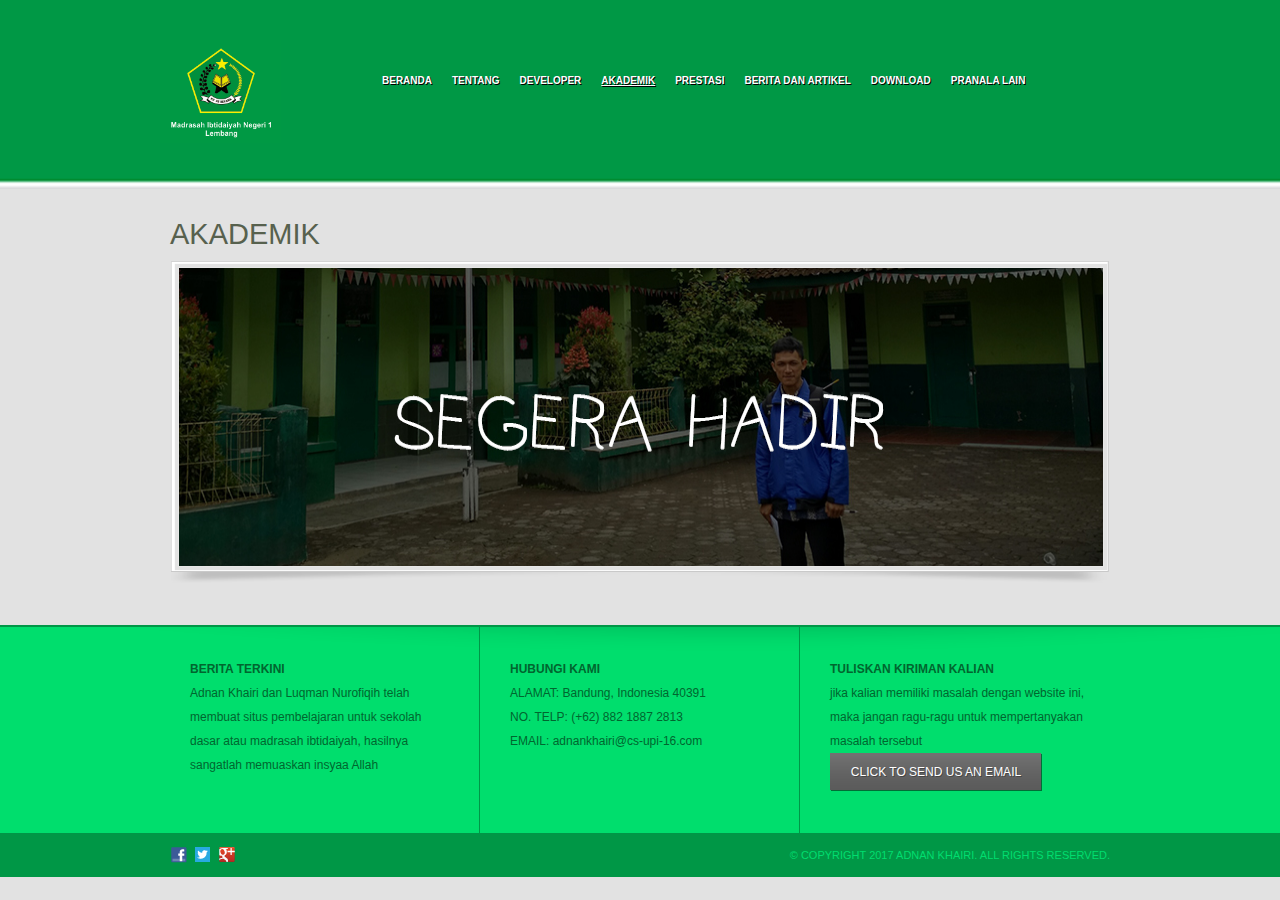
<file: web3/akademik.html>
<!DOCTYPE HTML>
<!-- Website template by freewebsitetemplates.com -->
<html>
<head>
	<meta charset="UTF-8">
	<title>Akademik - MIN 1 Lembang</title>
	<link rel="stylesheet" href="css/style.css" type="text/css">
</head>
<body>
	<div id="header">
		<div class="clearfix">
			<div class="logo">
				<a href="index.html"><img src="images/logo.png" alt="LOGO" height="60%" width="60%"></a>
			</div>
			<ul class="navigation">
				<li>
					<a href="index.html">Beranda</a>
				</li>
				<li>
					<a href="tentang.html">Tentang</a>
				</li>
				<li>
					<a href="developers.html">Developer</a>
				</li>
				<li class="active">
					<a href="akademik.html">Akademik</a>
					<div>
						<a href="akademik.html">Khusus Murid</a>
						<a href="akademik.html">Khusus Guru</a>
					</div>
				</li>
				<li>
					<a href="prestasi.html">Prestasi</a>
				</li>
				<li>
					<a href="berita.html">Berita dan artikel</a>
				</li>
				<li>
					<a href="download.html">Download</a>
				</li>
				<li>
					<a href="pranala_lain.html">Pranala Lain</a>
				</li>
			</ul>
		</div>
	</div>
	<div id="contents">
		<div class="clearfix">
			<h1>AKADEMIK</h1>
			<div class="frame2">
				<div class="box">
					<img src="images/soon.jpg" alt="Img" height="298" width="924">
				</div>
			</div>
		</div>
	</div>
	<div id="footer">
		<div class="clearfix">
			<div class="section">
				<h4>Berita Terkini</h4>
				<p>
					Adnan Khairi dan Luqman Nurofiqih telah membuat situs pembelajaran untuk sekolah dasar atau madrasah ibtidaiyah, hasilnya sangatlah memuaskan insyaa Allah
				<p>
			</div>
			<div class="section contact">
				<h4>Hubungi Kami</h4>
				<p>
					<span>Alamat:</span> Bandung, Indonesia 40391
				</p>
				<p>
					<span>No. Telp:</span> (+62) 882 1887 2813
				</p>
				<p>
					<span>Email:</span> adnankhairi@cs-upi-16.com
				</p>
			</div>
			<div class="section">
				<h4>TULISKAN KIRIMAN KALIAN</h4>
				<p>
					jika kalian memiliki masalah dengan website ini, maka jangan ragu-ragu untuk mempertanyakan masalah tersebut
				</p>
				<a href="mailto:adnankhairi@cs-upi-16.com" class="subscribe">Click to send us an email</a>	
			</div>
		</div>
		<div id="footnote">
			<div class="clearfix">
				<div class="connect">
					<a href="http://www.facebook.com/adnankhairi" class="facebook"></a><a href="http://www.twitter.com/fort_exe" class="twitter"></a><a href="https://plus.google.com/u/0/113254472566105253713/" class="googleplus"></a></a>
				</div>
				<p>
					© Copyright 2017 Adnan Khairi. All Rights Reserved.
				</p>
			</div>
		</div>
	</div>
</body>
</html>
</file>
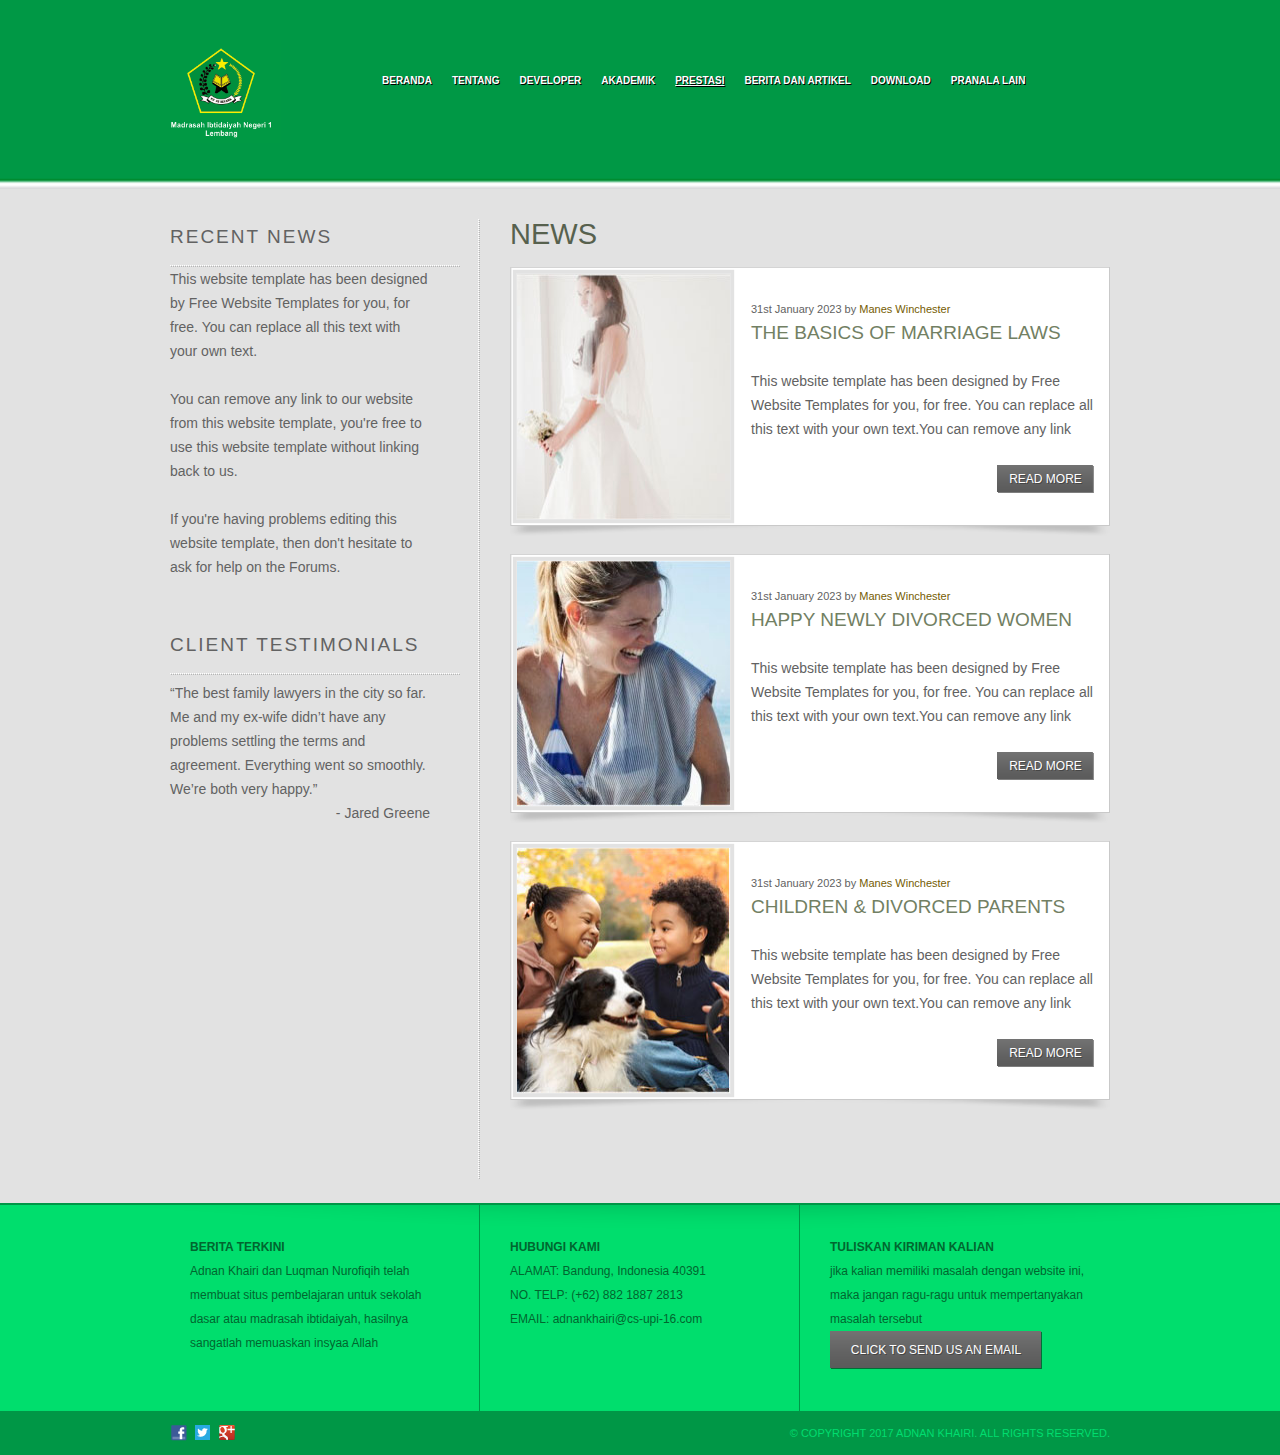
<file: web3/berita.html>
<!DOCTYPE HTML>
<!-- Website template by freewebsitetemplates.com -->
<html>
<head>
	<meta charset="UTF-8">
	<title>Berita dan Artikel - MIN 1 Lembang</title>
	<link rel="stylesheet" href="css/style.css" type="text/css">
</head>
<body>
	<div id="header">
		<div class="clearfix">
			<div class="logo">
				<a href="index.html"><img src="images/logo.png" alt="LOGO" height="60%" width="60%"></a>
			</div>
			<ul class="navigation">
				<li>
					<a href="index.html">Beranda</a>
				</li>
				<li>
					<a href="tentang.html">Tentang</a>
				</li>
				<li>
					<a href="developers.html">Developer</a>
				</li>
				<li>
					<a href="akademik.html">Akademik</a>
					<div>
						<a href="akademik.html">Khusus Murid</a>
						<a href="akademik.html">Khusus Guru</a>
					</div>
				</li>
				<li class="active">
					<a href="prestasi.html">Prestasi</a>
				</li>
				<li>
					<a href="berita.html">Berita dan artikel</a>
				</li>
				<li>
					<a href="download.html">Download</a>
				</li>
				<li>
					<a href="pranala_lain.html">Pranala Lain</a>
				</li>
			</ul>
		</div>
	</div>
	<div id="contents">
		<div class="clearfix">
			<div class="sidebar">
				<div>
					<h2>Recent News</h2>
					<p>
						This website template has been designed by Free Website Templates for you, for free. You can replace all this text with your own text.
					</p>
					<p>
						You can remove any link to our website from this website template, you're free to use this website template without linking back to us.
					</p>
					<p>
						If you're having problems editing this website template, then don't hesitate to ask for help on the Forums.
					</p>
				</div>
				<div>
					<h2>Client Testimonials</h2>
					<p>
						&ldquo;The best family lawyers in the city so far. Me and my ex-wife didn’t have any<br> problems settling the terms and agreement. Everything went so smoothly. We’re both very happy.&rdquo; <span>- Jared Greene</span>
					</p>
				</div>
			</div>
			<div class="main">
				<h1>News</h1>
				<ul class="news">
					<li>
						<div class="box">
							<img src="images/bride-sideview.jpg" alt="Img" height="245" width="213">
						</div>
						<p class="info">
							31st January 2023 by <span class="author">Manes Winchester</span>
						</p>
						<h2>The Basics of Marriage Laws</h2>
						<p>
							This website template has been designed by Free Website Templates for you, for free. You can replace all this text with your own text.You can remove any link
						</p>
						<a href="singlepost.html" class="more">Read More</a>
					</li>
					<li>
						<div class="box">
							<img src="images/happy.jpg" alt="Img" height="245" width="213">
						</div>
						<p class="info">
							31st January 2023 by <span class="author">Manes Winchester</span>
						</p>
						<h2>Happy Newly Divorced Women</h2>
						<p>
							This website template has been designed by Free Website Templates for you, for free. You can replace all this text with your own text.You can remove any link
						</p>
						<a href="singlepost.html" class="more">Read More</a>
					</li>
					<li>
						<div class="box">
							<img src="images/children.jpg" alt="Img" height="245" width="213">
						</div>
						<p class="info">
							31st January 2023 by <span class="author">Manes Winchester</span>
						</p>
						<h2>Children &amp; Divorced Parents</h2>
						<p>
							This website template has been designed by Free Website Templates for you, for free. You can replace all this text with your own text.You can remove any link
						</p>
						<a href="singlepost.html" class="more">Read More</a>
					</li>
				</ul>
			</div>
		</div>
	</div>
	<div id="footer">
		<div class="clearfix">
			<div class="section">
				<h4>Berita Terkini</h4>
				<p>
					Adnan Khairi dan Luqman Nurofiqih telah membuat situs pembelajaran untuk sekolah dasar atau madrasah ibtidaiyah, hasilnya sangatlah memuaskan insyaa Allah
				<p>
			</div>
			<div class="section contact">
				<h4>Hubungi Kami</h4>
				<p>
					<span>Alamat:</span> Bandung, Indonesia 40391
				</p>
				<p>
					<span>No. Telp:</span> (+62) 882 1887 2813
				</p>
				<p>
					<span>Email:</span> adnankhairi@cs-upi-16.com
				</p>
			</div>
			<div class="section">
				<h4>TULISKAN KIRIMAN KALIAN</h4>
				<p>
					jika kalian memiliki masalah dengan website ini, maka jangan ragu-ragu untuk mempertanyakan masalah tersebut
				</p>
				<a href="mailto:adnankhairi@cs-upi-16.com" class="subscribe">Click to send us an email</a>	
			</div>
		</div>
		<div id="footnote">
			<div class="clearfix">
				<div class="connect">
					<a href="http://www.facebook.com/adnankhairi" class="facebook"></a><a href="http://www.twitter.com/fort_exe" class="twitter"></a><a href="https://plus.google.com/u/0/113254472566105253713/" class="googleplus"></a></a>
				</div>
				<p>
					© Copyright 2017 Adnan Khairi. All Rights Reserved.
				</p>
			</div>
		</div>
	</div>
</body>
</html>
</file>
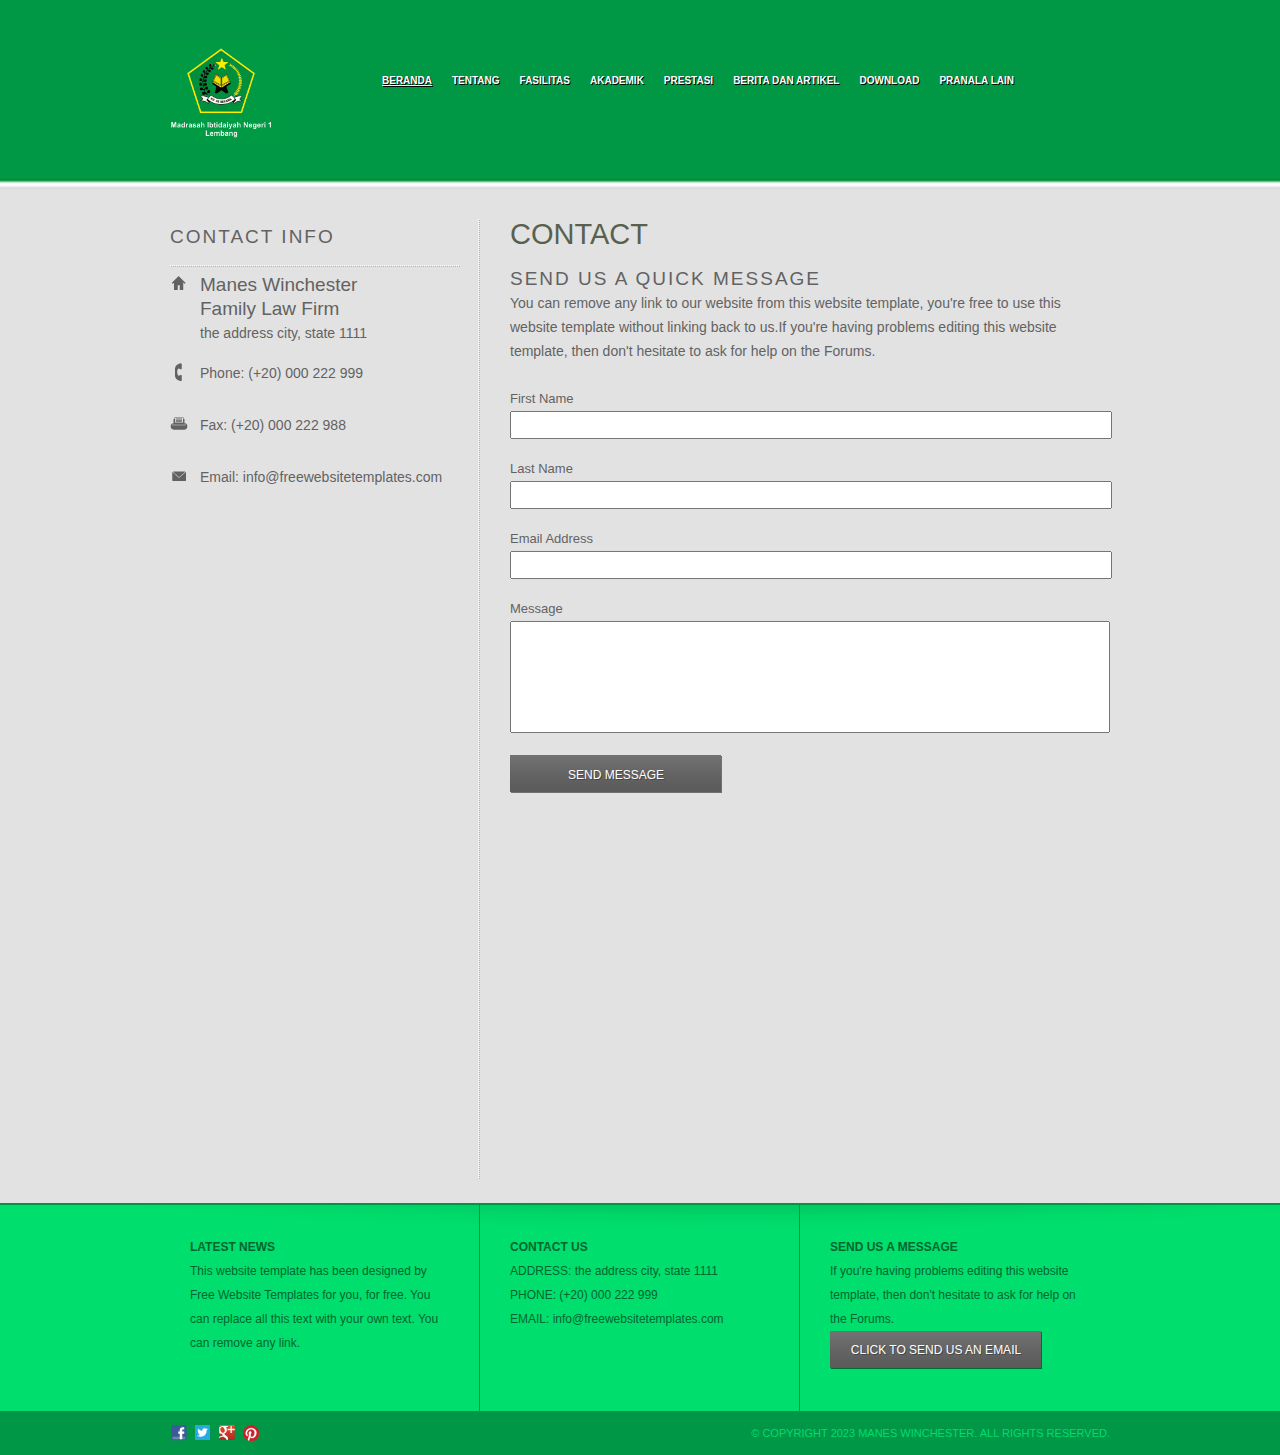
<file: web3/contact.html>
<!DOCTYPE HTML>
<!-- Website template by freewebsitetemplates.com -->
<html>
<head>
	<meta charset="UTF-8">
	<title>Contact - Law Firm</title>
	<link rel="stylesheet" href="css/style.css" type="text/css">
</head>
<body>
	<div id="header">
		<div class="clearfix">
			<div class="logo">
				<a href="index.html"><img src="images/logo.png" alt="LOGO" height="60%" width="60%"></a>
			</div>
			<ul class="navigation">
				<li class="active">
					<a href="index.html">Beranda</a>
				</li>
				<li>
					<a href="about.html">Tentang</a>
				</li>
				<li>
					<a href="practices.html">Fasilitas</a>
				</li>
				<li>
					<a href="lawyers.html">Akademik</a>
				</li>
				<li>
					<a href="contact.html">Prestasi</a>
				</li>
				<li>
					<a href="contact.html">Berita dan artikel</a>
				</li>
				<li>
					<a href="contact.html">Download</a>
				</li>
				<li>
					<a href="contact.html">Pranala Lain</a>
				</li>
			</ul>
		</div>
	</div>
	<div id="contents">
		<div class="clearfix">
			<div class="sidebar">
				<div>
					<h2>Contact Info</h2>
					<ul class="contact">
						<li>
							<p>
								<span class="home"></span> <em>Manes Winchester<br> Family Law Firm</em> the address city, state 1111
							</p>
						</li>
						<li>
							<p class="phone">
								Phone: (+20) 000 222 999
							</p>
						</li>
						<li>
							<p class="fax">
								Fax: (+20) 000 222 988
							</p>
						</li>
						<li>
							<p class="mail">
								Email: info@freewebsitetemplates.com
							</p>
						</li>
					</ul>
				</div>
			</div>
			<div class="main">
				<h1>Contact</h1>
				<h2>Send Us a Quick Message</h2>
				<p>
					You can remove any link to our website from this website template, you're free to use this website template without linking back to us.If you're having problems editing this website template, then don't hesitate to ask for help on the Forums.
				</p>
				<form action="index.html" method="post" class="message">
					<label>First Name</label>
					<input type="text" value="">
					<label>Last Name</label>
					<input type="text" value="">
					<label>Email Address</label>
					<input type="text" value="">
					<label>Message</label>
					<textarea></textarea>
					<input type="submit" value="Send Message">
				</form>
			</div>
		</div>
	</div>
	<div id="footer">
		<div class="clearfix">
			<div class="section">
				<h4>Latest News</h4>
				<p>
					This website template has been designed by Free Website Templates for you, for free. You can replace all this text with your own text. You can remove any link.
				</p>
			</div>
			<div class="section contact">
				<h4>Contact Us</h4>
				<p>
					<span>Address:</span> the address city, state 1111
				</p>
				<p>
					<span>Phone:</span> (+20) 000 222 999
				</p>
				<p>
					<span>Email:</span> info@freewebsitetemplates.com
				</p>
			</div>
			<div class="section">
				<h4>SEND US A MESSAGE</h4>
				<p>
					If you're having problems editing this website template, then don't hesitate to ask for help on the Forums.
				</p>
				<a href="http://www.freewebsitetemplates.com/misc/contact/" class="subscribe">Click to send us an email</a>
			</div>
		</div>
		<div id="footnote">
			<div class="clearfix">
				<div class="connect">
					<a href="http://freewebsitetemplates.com/go/facebook/" class="facebook"></a><a href="http://freewebsitetemplates.com/go/twitter/" class="twitter"></a><a href="http://freewebsitetemplates.com/go/googleplus/" class="googleplus"></a><a href="http://pinterest.com/fwtemplates/" class="pinterest"></a>
				</div>
				<p>
					© Copyright 2023 Manes Winchester. All Rights Reserved.
				</p>
			</div>
		</div>
	</div>
</body>
</html>
</file>
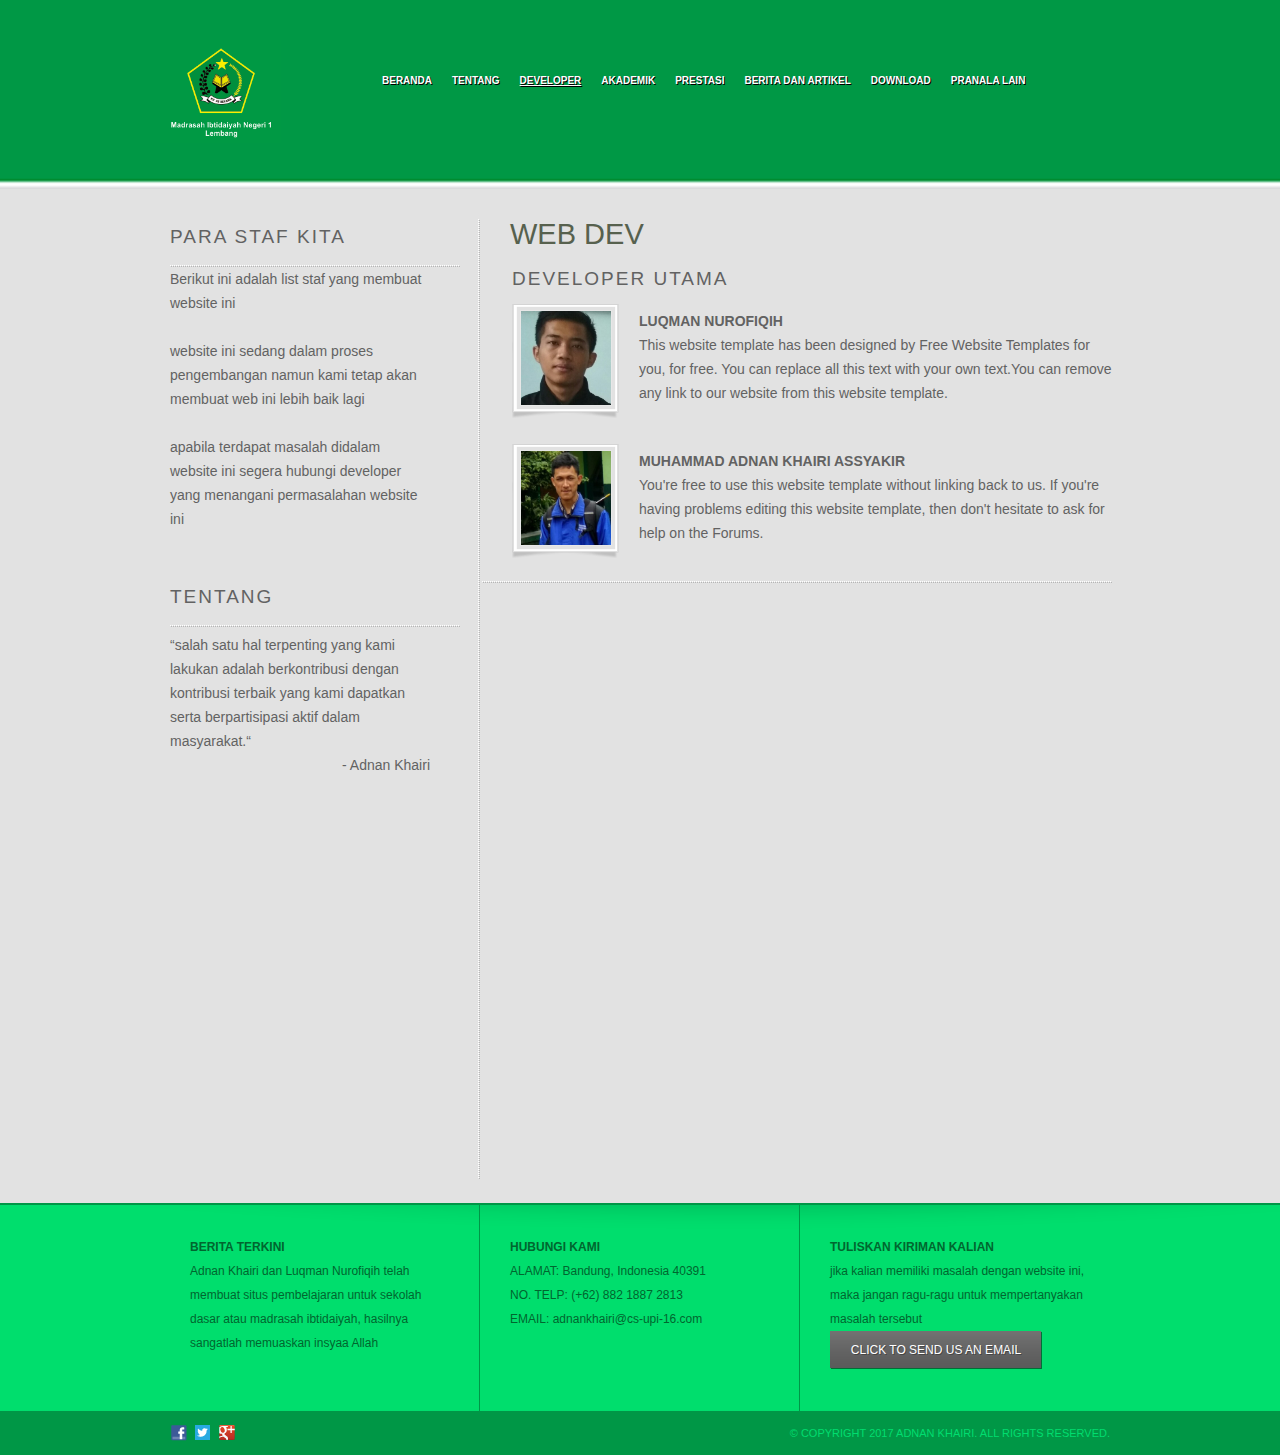
<file: web3/developers.html>
<!DOCTYPE HTML>
<!-- Website template by freewebsitetemplates.com -->
<html>
<head>
	<meta charset="UTF-8">
	<title>Fasilitas - MIN 1 Lembang</title>
	<link rel="stylesheet" href="css/style.css" type="text/css">
</head>
<body>
	<div id="header">
		<div class="clearfix">
			<div class="logo">
				<a href="index.html"><img src="images/logo.png" alt="LOGO" height="60%" width="60%"></a>
			</div>
			<ul class="navigation">
				<li>
					<a href="index.html">Beranda</a>
				</li>
				<li>
					<a href="tentang.html">Tentang</a>
				</li>
				<li class="active">
					<a href="developers.html">Developer</a>
				</li>
				<li>
					<a href="akademik.html">Akademik</a>
					<div>
						<a href="akademik.html">Khusus Murid</a>
						<a href="akademik.html">Khusus Guru</a>
					</div>
				</li>
				<li>
					<a href="prestasi.html">Prestasi</a>
				</li>
				<li>
					<a href="berita.html">Berita dan artikel</a>
				</li>
				<li>
					<a href="download.html">Download</a>
				</li>
				<li>
					<a href="pranala_lain.html">Pranala Lain</a>
				</li>
			</ul>
		</div>
	</div>
	<div id="contents">
		<div class="clearfix">
			<div class="sidebar">
				<div>
					<h2>Para Staf kita</h2>
					<p>
						Berikut ini adalah list staf yang membuat website ini
					</p>
					<p>
						website ini sedang dalam proses pengembangan namun kami tetap akan membuat web ini lebih baik lagi
					</p>
					<p>
						apabila terdapat masalah didalam website ini segera hubungi developer yang menangani permasalahan website ini
					</p>
				</div>
				<div>
					<h2>Tentang</h2>
					<p>
						&ldquo;salah satu hal terpenting yang kami lakukan adalah berkontribusi dengan kontribusi terbaik yang kami dapatkan serta berpartisipasi aktif dalam masyarakat.&ldquo; <span>- Adnan Khairi</span>
					</p>
				</div>
			</div>
			<div class="main">
				<h1>Web dev</h1>
				<div class="section">
					<h2>Developer utama</h2>
					<ul>
						<li>
							<div class="frame4">
								<div class="box">
									<img src="images/thumbnail-1.jpg" alt="Img" height="94" width="90">
								</div>
							</div>
							<p>
								<b>Luqman Nurofiqih</b> This website template has been designed by Free Website Templates for you, for free. You can replace all this text with your own text.You can remove any link to our website from this website template.
							</p>
						</li>
						<li>
							<div class="frame4">
								<div class="box">
									<img src="images/thumbnail-2.jpg" alt="Img" height="94" width="90">
								</div>
							</div>
							<p>
								<b>Muhammad Adnan Khairi Assyakir</b> You're free to use this website template without linking back to us. If you're having problems editing this website template, then don't hesitate to ask for help on the Forums.
							</p>
						</li>
					</ul>
				</div>
			</div>
		</div>
	</div>
	<div id="footer">
		<div class="clearfix">
			<div class="section">
				<h4>Berita Terkini</h4>
				<p>
					Adnan Khairi dan Luqman Nurofiqih telah membuat situs pembelajaran untuk sekolah dasar atau madrasah ibtidaiyah, hasilnya sangatlah memuaskan insyaa Allah
				<p>
			</div>
			<div class="section contact">
				<h4>Hubungi Kami</h4>
				<p>
					<span>Alamat:</span> Bandung, Indonesia 40391
				</p>
				<p>
					<span>No. Telp:</span> (+62) 882 1887 2813
				</p>
				<p>
					<span>Email:</span> adnankhairi@cs-upi-16.com
				</p>
			</div>
			<div class="section">
				<h4>TULISKAN KIRIMAN KALIAN</h4>
				<p>
					jika kalian memiliki masalah dengan website ini, maka jangan ragu-ragu untuk mempertanyakan masalah tersebut
				</p>
				<a href="mailto:adnankhairi@cs-upi-16.com" class="subscribe">Click to send us an email</a>	
			</div>
		</div>
		<div id="footnote">
			<div class="clearfix">
				<div class="connect">
					<a href="http://www.facebook.com/adnankhairi" class="facebook"></a><a href="http://www.twitter.com/fort_exe" class="twitter"></a><a href="https://plus.google.com/u/0/113254472566105253713/" class="googleplus"></a></a>
				</div>
				<p>
					© Copyright 2017 Adnan Khairi. All Rights Reserved.
				</p>
			</div>
		</div>
	</div>
</body>
</html>
</file>
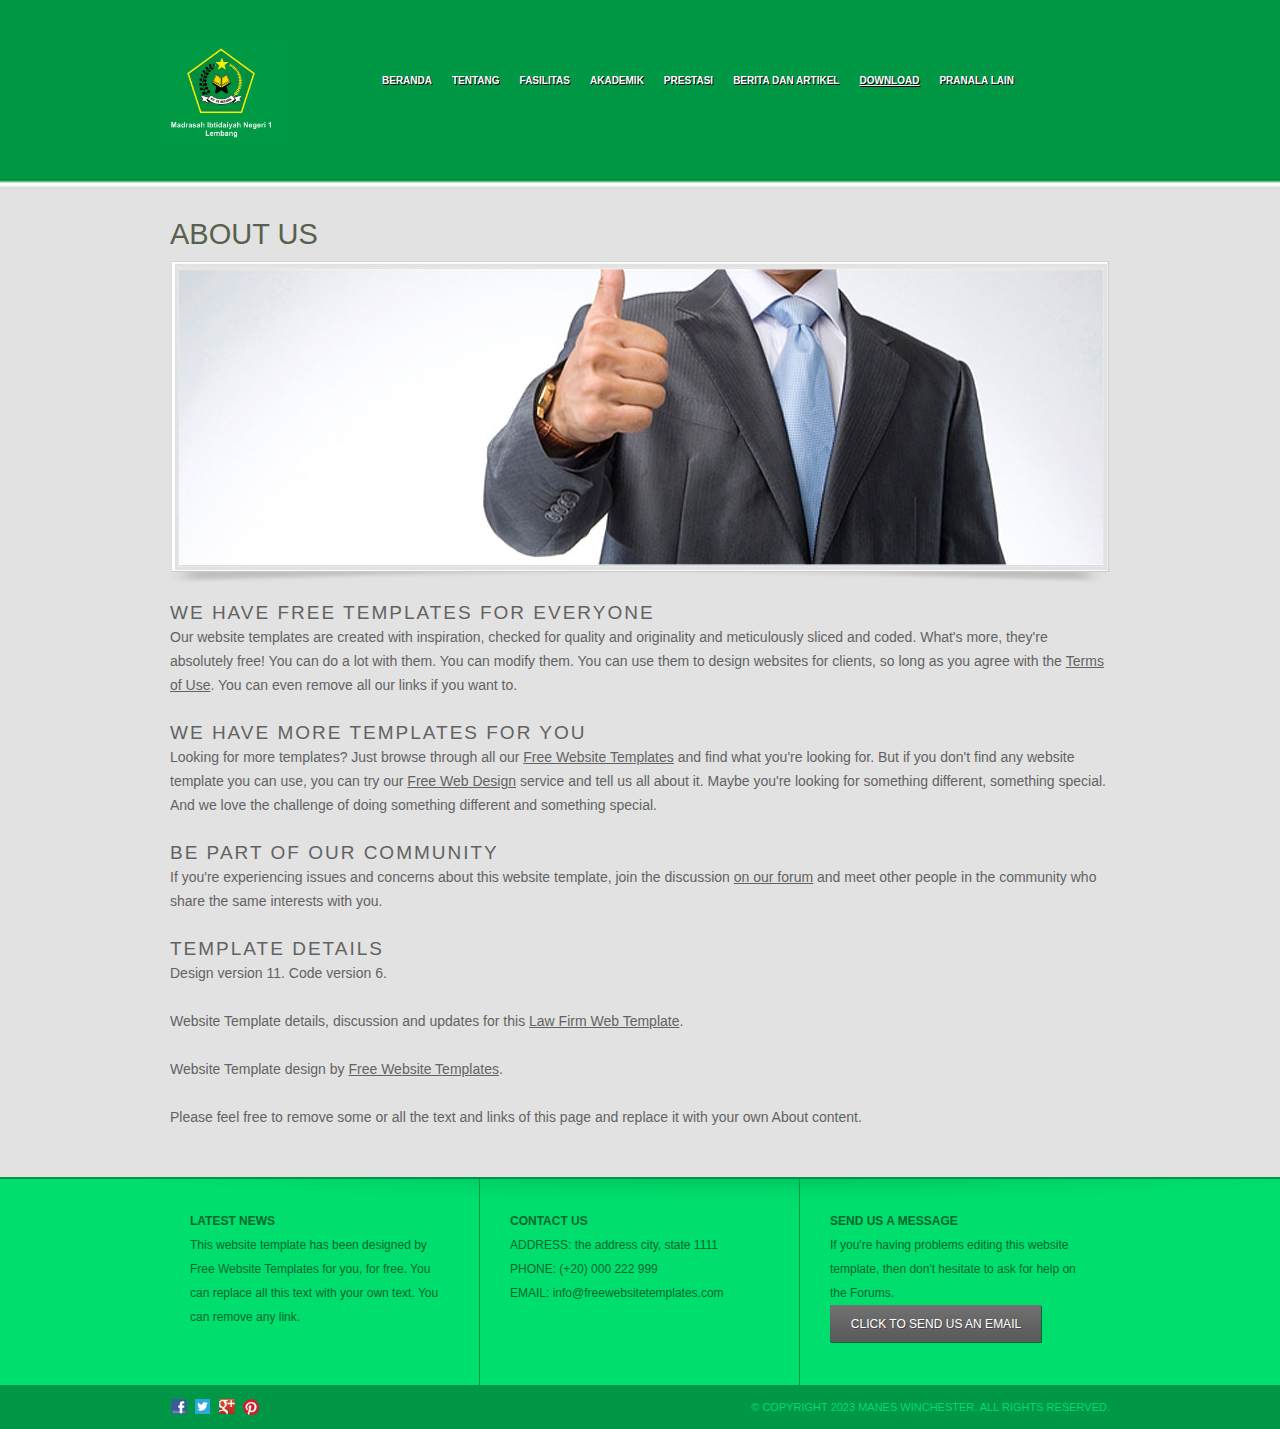
<file: web3/download.html>
<!DOCTYPE HTML>
<!-- Website template by freewebsitetemplates.com -->
<html>
<head>
	<meta charset="UTF-8">
	<title>Download - MIN 1 Lembang</title>
	<link rel="stylesheet" href="css/style.css" type="text/css">
</head>
<body>
	<div id="header">
		<div class="clearfix">
			<div class="logo">
				<a href="index.html"><img src="images/logo.png" alt="LOGO" height="60%" width="60%"></a>
			</div>
			<ul class="navigation">
				<li>
					<a href="index.html">Beranda</a>
				</li>
				<li>
					<a href="tentang.html">Tentang</a>
				</li>
				<li>
					<a href="fasilitas.html">Fasilitas</a>
				</li>
				<li>
					<a href="akademik.html">Akademik</a>
				</li>
				<li>
					<a href="prestasi.html">Prestasi</a>
				</li>
				<li>
					<a href="berita.html">Berita dan artikel</a>
				</li>
				<li class="active">
					<a href="download.html">Download</a>
				</li>
				<li>
					<a href="pranala_lain.html">Pranala Lain</a>
				</li>
			</ul>
		</div>
	</div>
	<div id="contents">
		<div class="clearfix">
			<h1>About Us</h1>
			<div class="frame2">
				<div class="box">
					<img src="images/thumb-up.jpg" alt="Img" height="298" width="924">
				</div>
			</div>
			<h2>We Have Free Templates for Everyone</h2>
			<p>
				Our website templates are created with inspiration, checked for quality and originality and meticulously sliced and coded. What's more, they're absolutely free! You can do a lot with them. You can modify them. You can use them to design websites for clients, so long as you agree with the <a href="http://www.freewebsitetemplates.com/about/terms/">Terms of Use</a>. You can even remove all our links if you want to.
			</p>
			<h2>We Have More Templates for You</h2>
			<p>
				Looking for more templates? Just browse through all our <a href="http://www.freewebsitetemplates.com/">Free Website Templates</a> and find what you're looking for. But if you don't find any website template you can use, you can try our <a href="http://www.freewebsitetemplates.com/freewebdesign/">Free Web Design</a> service and tell us all about it. Maybe you're looking for something different, something special. And we love the challenge of doing something different and something special.
			</p>
			<h2>Be Part of Our Community</h2>
			<p>
				If you're experiencing issues and concerns about this website template, join the discussion <a href="http://www.freewebsitetemplates.com/forums/">on our forum</a> and meet other people in the community who share the same interests with you.
			</p>
			<h2>Template details</h2>
			<p>
				Design version 11. Code version 6.
			</p>
			<p>
				Website Template details, discussion and updates for this <a href="http://www.freewebsitetemplates.com/discuss/lawfirm/">Law Firm Web Template</a>.
			</p>
			<p>
				Website Template design by <a href="http://www.freewebsitetemplates.com/">Free Website Templates</a>.
			</p>
			<p>
				Please feel free to remove some or all the text and links of this page and replace it with your own About content.
			</p>
		</div>
	</div>
	<div id="footer">
		<div class="clearfix">
			<div class="section">
				<h4>Latest News</h4>
				<p>
					This website template has been designed by Free Website Templates for you, for free. You can replace all this text with your own text. You can remove any link.
				</p>
			</div>
			<div class="section contact">
				<h4>Contact Us</h4>
				<p>
					<span>Address:</span> the address city, state 1111
				</p>
				<p>
					<span>Phone:</span> (+20) 000 222 999
				</p>
				<p>
					<span>Email:</span> info@freewebsitetemplates.com
				</p>
			</div>
			<div class="section">
				<h4>SEND US A MESSAGE</h4>
				<p>
					If you're having problems editing this website template, then don't hesitate to ask for help on the Forums.
				</p>
				<a href="http://www.freewebsitetemplates.com/misc/contact/" class="subscribe">Click to send us an email</a>
			</div>
		</div>
		<div id="footnote">
			<div class="clearfix">
				<div class="connect">
					<a href="http://freewebsitetemplates.com/go/facebook/" class="facebook"></a><a href="http://freewebsitetemplates.com/go/twitter/" class="twitter"></a><a href="http://freewebsitetemplates.com/go/googleplus/" class="googleplus"></a><a href="http://pinterest.com/fwtemplates/" class="pinterest"></a>
				</div>
				<p>
					© Copyright 2023 Manes Winchester. All Rights Reserved.
				</p>
			</div>
		</div>
	</div>
</body>
</html>
</file>
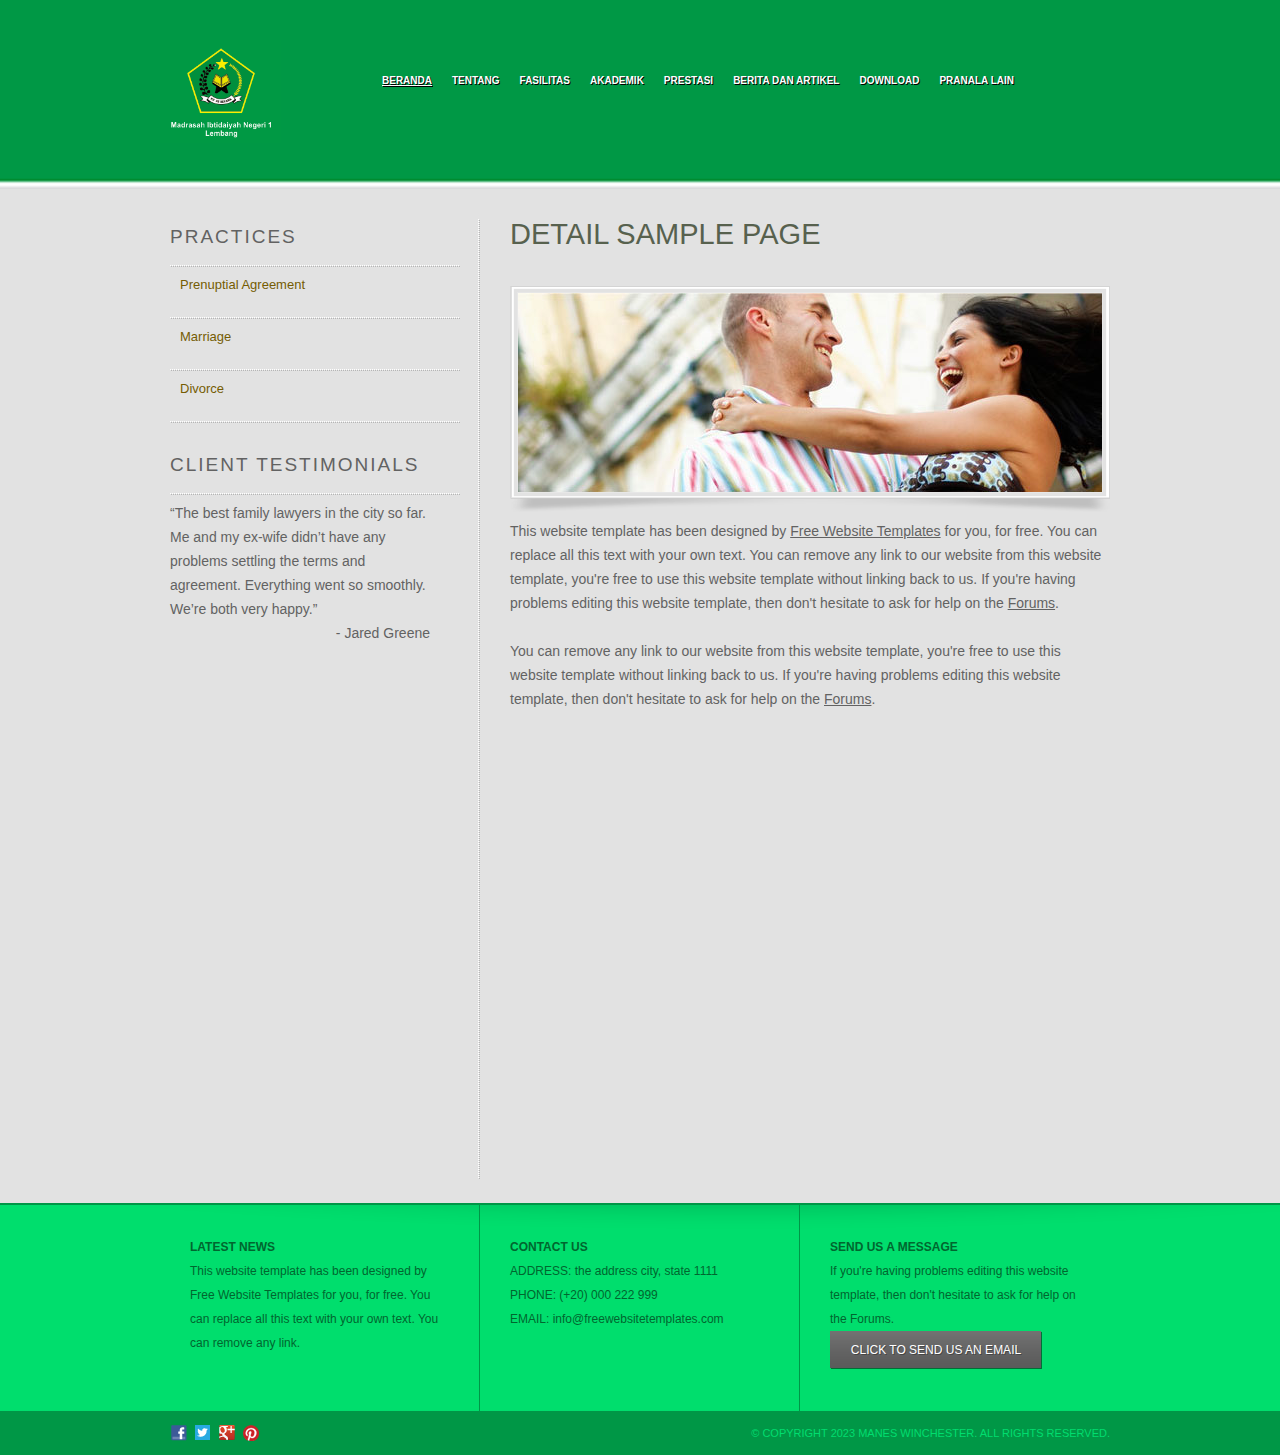
<file: web3/post.html>
<!DOCTYPE HTML>
<!-- Website template by freewebsitetemplates.com -->
<html>
<head>
	<meta charset="UTF-8">
	<title>Practices - Law Firm</title>
	<link rel="stylesheet" href="css/style.css" type="text/css">
</head>
<body>
	<div id="header">
		<div class="clearfix">
			<div class="logo">
				<a href="index.html"><img src="images/logo.png" alt="LOGO" height="60%" width="60%"></a>
			</div>
			<ul class="navigation">
				<li class="active">
					<a href="index.html">Beranda</a>
				</li>
				<li>
					<a href="about.html">Tentang</a>
				</li>
				<li>
					<a href="practices.html">Fasilitas</a>
				</li>
				<li>
					<a href="lawyers.html">Akademik</a>
				</li>
				<li>
					<a href="contact.html">Prestasi</a>
				</li>
				<li>
					<a href="contact.html">Berita dan artikel</a>
				</li>
				<li>
					<a href="contact.html">Download</a>
				</li>
				<li>
					<a href="contact.html">Pranala Lain</a>
				</li>
			</ul>
		</div>
	</div>
	<div id="contents">
		<div class="clearfix">
			<div class="sidebar">
				<div>
					<h2>Practices</h2>
					<ul>
						<li>
							<a href="post.html">Prenuptial Agreement</a>
						</li>
						<li>
							<a href="post.html">Marriage</a>
						</li>
						<li>
							<a href="post.html">Divorce</a>
						</li>
					</ul>
				</div>
				<div>
					<h2>Client Testimonials</h2>
					<p>
						&ldquo;The best family lawyers in the city so far. Me and my ex-wife didn’t have any<br> problems settling the terms and agreement. Everything went so smoothly. We’re both very happy.&rdquo; <span>- Jared Greene</span>
					</p>
				</div>
			</div>
			<div class="main">
				<h1>Detail Sample Page</h1>
				<div class="frame3">
					<div class="box">
						<img src="images/laughing.jpg" alt="Img" height="199" width="584">
					</div>
				</div>
				<p>
					This website template has been designed by <a href="http://www.freewebsitetemplates.com/">Free Website Templates</a> for you, for free. You can replace all this text with your own text. You can remove any link to our website from this website template, you're free to use this website template without linking back to us. If you're having problems editing this website template, then don't hesitate to ask for help on the <a href="http://www.freewebsitetemplates.com/forums/">Forums</a>.
				</p>
				<p>
					You can remove any link to our website from this website template, you're free to use this website template without linking back to us. If you're having problems editing this website template, then don't hesitate to ask for help on the <a href="http://www.freewebsitetemplates.com/forums/">Forums</a>.
				</p>
			</div>
		</div>
	</div>
	<div id="footer">
		<div class="clearfix">
			<div class="section">
				<h4>Latest News</h4>
				<p>
					This website template has been designed by Free Website Templates for you, for free. You can replace all this text with your own text. You can remove any link.
				</p>
			</div>
			<div class="section contact">
				<h4>Contact Us</h4>
				<p>
					<span>Address:</span> the address city, state 1111
				</p>
				<p>
					<span>Phone:</span> (+20) 000 222 999
				</p>
				<p>
					<span>Email:</span> info@freewebsitetemplates.com
				</p>
			</div>
			<div class="section">
				<h4>SEND US A MESSAGE</h4>
				<p>
					If you're having problems editing this website template, then don't hesitate to ask for help on the Forums.
				</p>
				<a href="http://www.freewebsitetemplates.com/misc/contact/" class="subscribe">Click to send us an email</a>
			</div>
		</div>
		<div id="footnote">
			<div class="clearfix">
				<div class="connect">
					<a href="http://freewebsitetemplates.com/go/facebook/" class="facebook"></a><a href="http://freewebsitetemplates.com/go/twitter/" class="twitter"></a><a href="http://freewebsitetemplates.com/go/googleplus/" class="googleplus"></a><a href="http://pinterest.com/fwtemplates/" class="pinterest"></a>
				</div>
				<p>
					© Copyright 2023 Manes Winchester. All Rights Reserved.
				</p>
			</div>
		</div>
	</div>
</body>
</html>
</file>
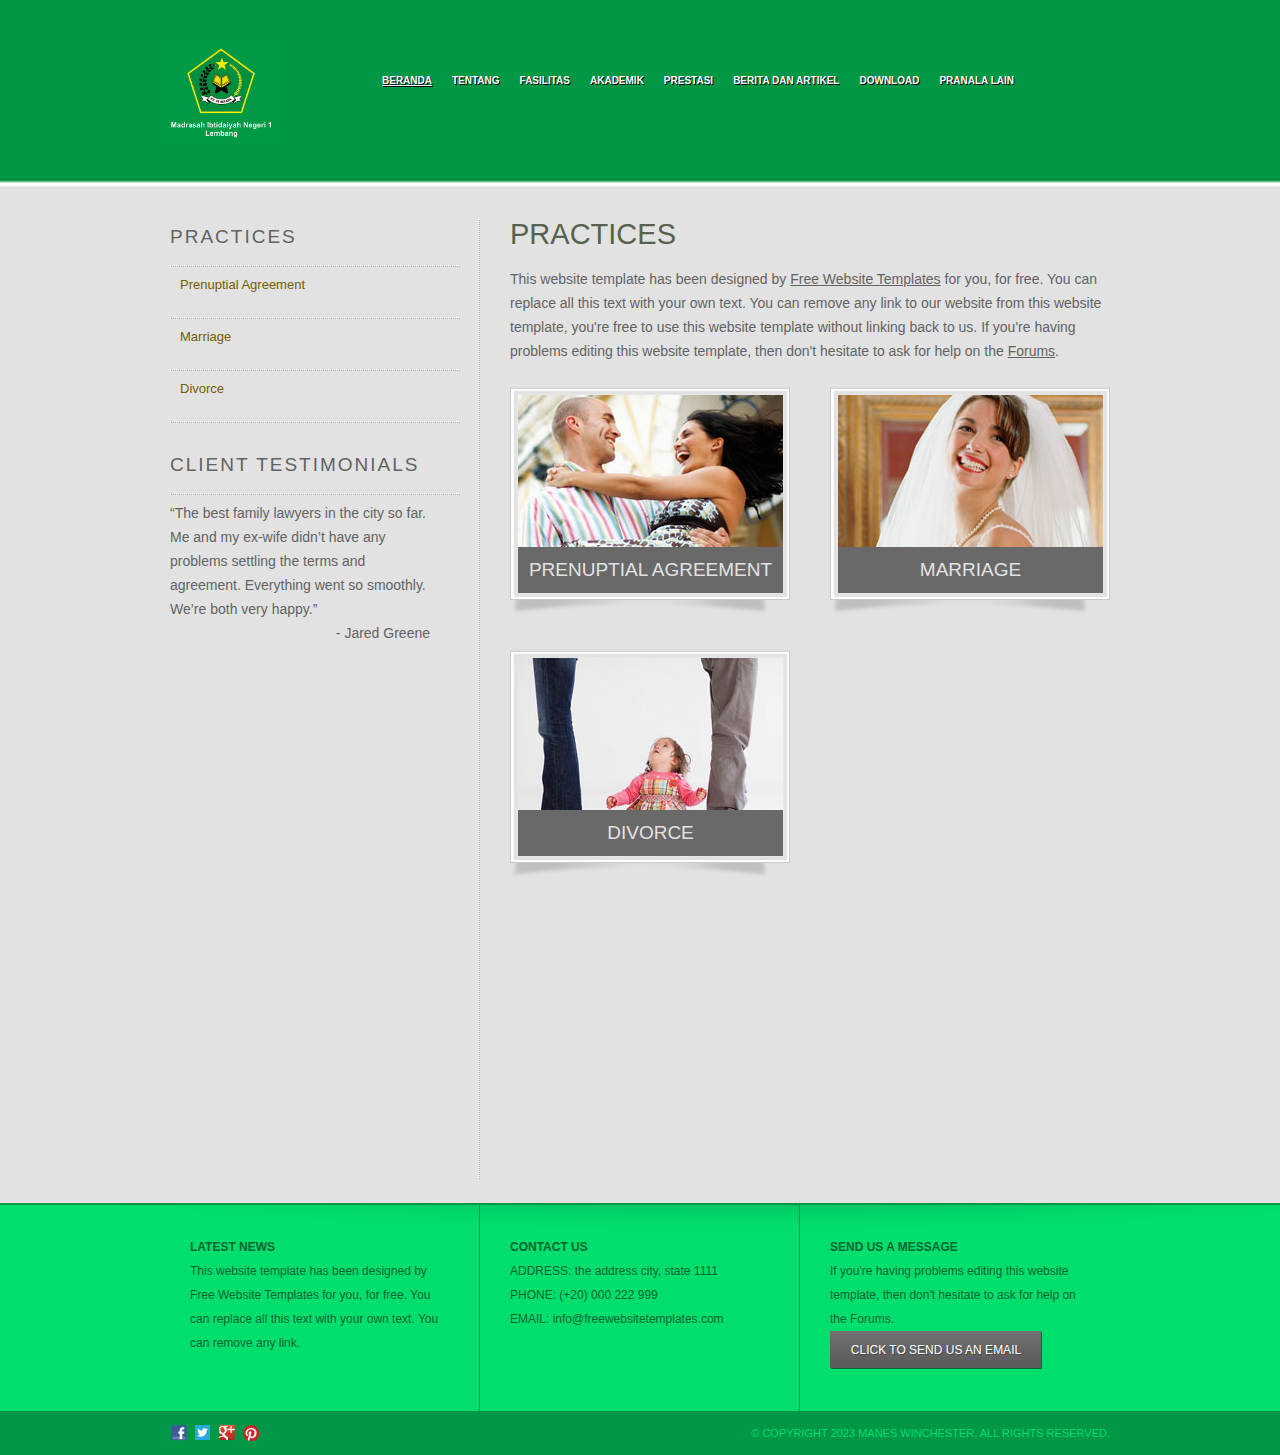
<file: web3/practices.html>
<!DOCTYPE HTML>
<!-- Website template by freewebsitetemplates.com -->
<html>
<head>
	<meta charset="UTF-8">
	<title>Practices - Law Firm</title>
	<link rel="stylesheet" href="css/style.css" type="text/css">
</head>
<body>
	<div id="header">
		<div class="clearfix">
			<div class="logo">
				<a href="index.html"><img src="images/logo.png" alt="LOGO" height="60%" width="60%"></a>
			</div>
			<ul class="navigation">
				<li class="active">
					<a href="index.html">Beranda</a>
				</li>
				<li>
					<a href="about.html">Tentang</a>
				</li>
				<li>
					<a href="practices.html">Fasilitas</a>
				</li>
				<li>
					<a href="lawyers.html">Akademik</a>
				</li>
				<li>
					<a href="contact.html">Prestasi</a>
				</li>
				<li>
					<a href="contact.html">Berita dan artikel</a>
				</li>
				<li>
					<a href="contact.html">Download</a>
				</li>
				<li>
					<a href="contact.html">Pranala Lain</a>
				</li>
			</ul>
		</div>
	</div>
	<div id="contents">
		<div class="clearfix">
			<div class="sidebar">
				<div>
					<h2>Practices</h2>
					<ul>
						<li>
							<a href="post.html">Prenuptial Agreement</a>
						</li>
						<li>
							<a href="post.html">Marriage</a>
						</li>
						<li>
							<a href="post.html">Divorce</a>
						</li>
					</ul>
				</div>
				<div>
					<h2>Client Testimonials</h2>
					<p>
						&ldquo;The best family lawyers in the city so far. Me and my ex-wife didn’t have any<br> problems settling the terms and agreement. Everything went so smoothly. We’re both very happy.&rdquo; <span>- Jared Greene</span>
					</p>
				</div>
			</div>
			<div class="main">
				<h1>Practices</h1>
				<p>
					This website template has been designed by <a href="http://www.freewebsitetemplates.com/">Free Website Templates</a> for you, for free. You can replace all this text with your own text. You can remove any link to our website from this website template, you're free to use this website template without linking back to us. If you're having problems editing this website template, then don't hesitate to ask for help on the <a href="http://www.freewebsitetemplates.com/forums/">Forums</a>.
				</p>
				<ul class="practices">
					<li class="frame5">
						<a href="post.html" class="box"><img src="images/prenuptial.jpg" height="198" width="265"><span>Prenuptial Agreement</span></a>
					</li>
					<li class="frame5">
						<a href="post.html" class="box"><img src="images/bride.jpg" height="198" width="265"><span>Marriage</span></a>
					</li>
					<li class="frame5">
						<a href="post.html" class="box"><img src="images/divorce.jpg" height="198" width="265"><span>Divorce</span></a>
					</li>
				</ul>
			</div>
		</div>
	</div>
	<div id="footer">
		<div class="clearfix">
			<div class="section">
				<h4>Latest News</h4>
				<p>
					This website template has been designed by Free Website Templates for you, for free. You can replace all this text with your own text. You can remove any link.
				</p>
			</div>
			<div class="section contact">
				<h4>Contact Us</h4>
				<p>
					<span>Address:</span> the address city, state 1111
				</p>
				<p>
					<span>Phone:</span> (+20) 000 222 999
				</p>
				<p>
					<span>Email:</span> info@freewebsitetemplates.com
				</p>
			</div>
			<div class="section">
				<h4>SEND US A MESSAGE</h4>
				<p>
					If you're having problems editing this website template, then don't hesitate to ask for help on the Forums.
				</p>
				<a href="http://www.freewebsitetemplates.com/misc/contact/" class="subscribe">Click to send us an email</a>
			</div>
		</div>
		<div id="footnote">
			<div class="clearfix">
				<div class="connect">
					<a href="http://freewebsitetemplates.com/go/facebook/" class="facebook"></a><a href="http://freewebsitetemplates.com/go/twitter/" class="twitter"></a><a href="http://freewebsitetemplates.com/go/googleplus/" class="googleplus"></a><a href="http://pinterest.com/fwtemplates/" class="pinterest"></a>
				</div>
				<p>
					© Copyright 2023 Manes Winchester. All Rights Reserved.
				</p>
			</div>
		</div>
	</div>
</body>
</html>
</file>
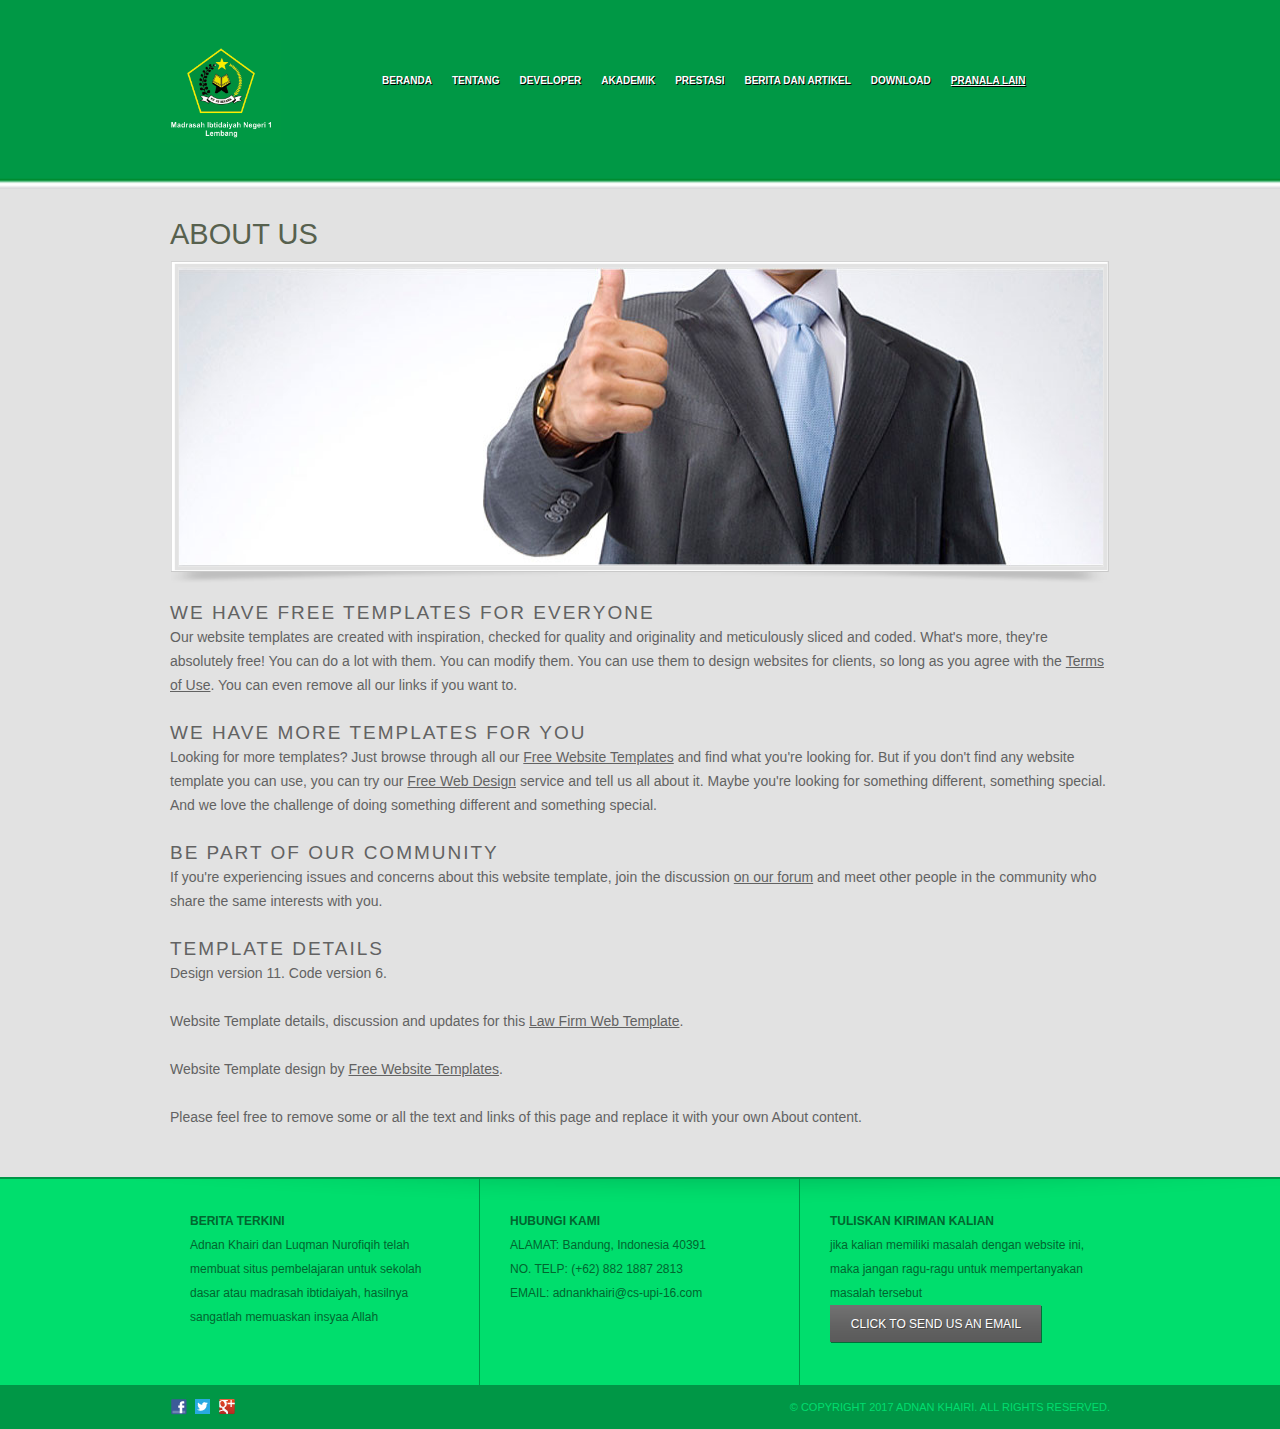
<file: web3/pranala_lain.html>
<!DOCTYPE HTML>
<!-- Website template by freewebsitetemplates.com -->
<html>
<head>
	<meta charset="UTF-8">
	<title>Pranala Lainnya - MIN 1 Lembang</title>
	<link rel="stylesheet" href="css/style.css" type="text/css">
</head>
<body>
	<div id="header">
		<div class="clearfix">
			<div class="logo">
				<a href="index.html"><img src="images/logo.png" alt="LOGO" height="60%" width="60%"></a>
			</div>
			<ul class="navigation">
				<li>
					<a href="index.html">Beranda</a>
				</li>
				<li>
					<a href="tentang.html">Tentang</a>
				</li>
				<li>
					<a href="developers.html">Developer</a>
				</li>
				<li>
					<a href="akademik.html">Akademik</a>
					<div>
						<a href="akademik.html">Khusus Murid</a>
						<a href="akademik.html">Khusus Guru</a>
					</div>
				</li>
				<li>
					<a href="prestasi.html">Prestasi</a>
				</li>
				<li>
					<a href="berita.html">Berita dan artikel</a>
				</li>
				<li>
					<a href="download.html">Download</a>
				</li>
				<li class="active">
					<a href="pranala_lain.html">Pranala Lain</a>
				</li>
			</ul>
		</div>
	</div>
	<div id="contents">
		<div class="clearfix">
			<h1>About Us</h1>
			<div class="frame2">
				<div class="box">
					<img src="images/thumb-up.jpg" alt="Img" height="298" width="924">
				</div>
			</div>
			<h2>We Have Free Templates for Everyone</h2>
			<p>
				Our website templates are created with inspiration, checked for quality and originality and meticulously sliced and coded. What's more, they're absolutely free! You can do a lot with them. You can modify them. You can use them to design websites for clients, so long as you agree with the <a href="http://www.freewebsitetemplates.com/about/terms/">Terms of Use</a>. You can even remove all our links if you want to.
			</p>
			<h2>We Have More Templates for You</h2>
			<p>
				Looking for more templates? Just browse through all our <a href="http://www.freewebsitetemplates.com/">Free Website Templates</a> and find what you're looking for. But if you don't find any website template you can use, you can try our <a href="http://www.freewebsitetemplates.com/freewebdesign/">Free Web Design</a> service and tell us all about it. Maybe you're looking for something different, something special. And we love the challenge of doing something different and something special.
			</p>
			<h2>Be Part of Our Community</h2>
			<p>
				If you're experiencing issues and concerns about this website template, join the discussion <a href="http://www.freewebsitetemplates.com/forums/">on our forum</a> and meet other people in the community who share the same interests with you.
			</p>
			<h2>Template details</h2>
			<p>
				Design version 11. Code version 6.
			</p>
			<p>
				Website Template details, discussion and updates for this <a href="http://www.freewebsitetemplates.com/discuss/lawfirm/">Law Firm Web Template</a>.
			</p>
			<p>
				Website Template design by <a href="http://www.freewebsitetemplates.com/">Free Website Templates</a>.
			</p>
			<p>
				Please feel free to remove some or all the text and links of this page and replace it with your own About content.
			</p>
		</div>
	</div>
	<div id="footer">
		<div class="clearfix">
			<div class="section">
				<h4>Berita Terkini</h4>
				<p>
					Adnan Khairi dan Luqman Nurofiqih telah membuat situs pembelajaran untuk sekolah dasar atau madrasah ibtidaiyah, hasilnya sangatlah memuaskan insyaa Allah
				<p>
			</div>
			<div class="section contact">
				<h4>Hubungi Kami</h4>
				<p>
					<span>Alamat:</span> Bandung, Indonesia 40391
				</p>
				<p>
					<span>No. Telp:</span> (+62) 882 1887 2813
				</p>
				<p>
					<span>Email:</span> adnankhairi@cs-upi-16.com
				</p>
			</div>
			<div class="section">
				<h4>TULISKAN KIRIMAN KALIAN</h4>
				<p>
					jika kalian memiliki masalah dengan website ini, maka jangan ragu-ragu untuk mempertanyakan masalah tersebut
				</p>
				<a href="mailto:adnankhairi@cs-upi-16.com" class="subscribe">Click to send us an email</a>	
			</div>
		</div>
		<div id="footnote">
			<div class="clearfix">
				<div class="connect">
					<a href="http://www.facebook.com/adnankhairi" class="facebook"></a><a href="http://www.twitter.com/fort_exe" class="twitter"></a><a href="https://plus.google.com/u/0/113254472566105253713/" class="googleplus"></a></a>
				</div>
				<p>
					© Copyright 2017 Adnan Khairi. All Rights Reserved.
				</p>
			</div>
		</div>
	</div>
</body>
</html>
</file>
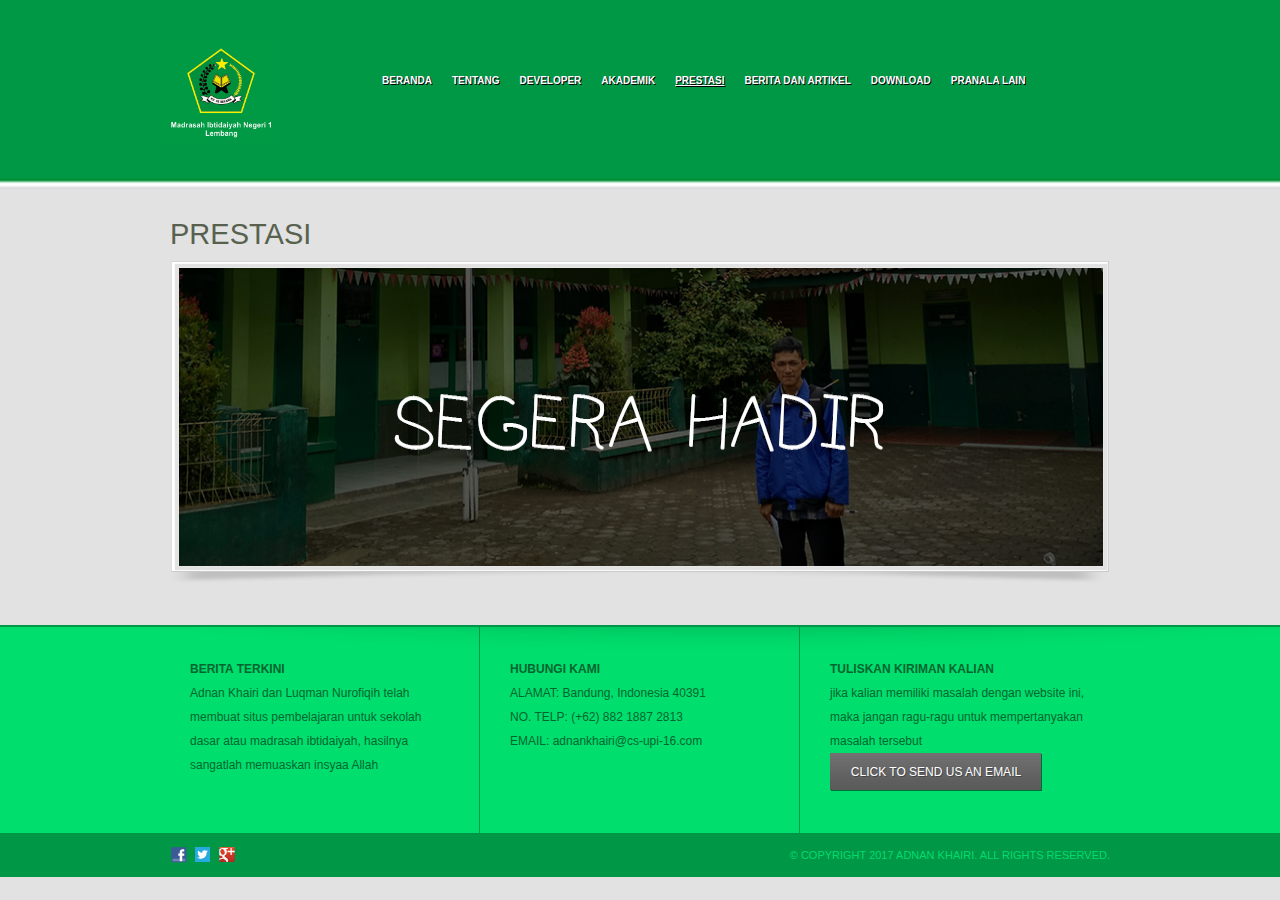
<file: web3/prestasi.html>
<!DOCTYPE HTML>
<!-- Website template by freewebsitetemplates.com -->
<html>
<head>
	<meta charset="UTF-8">
	<title>Prestasi - MIN 1 Lembang</title>
	<link rel="stylesheet" href="css/style.css" type="text/css">
</head>
<body>
	<div id="header">
		<div class="clearfix">
			<div class="logo">
				<a href="index.html"><img src="images/logo.png" alt="LOGO" height="60%" width="60%"></a>
			</div>
			<ul class="navigation">
				<li>
					<a href="index.html">Beranda</a>
				</li>
				<li>
					<a href="tentang.html">Tentang</a>
				</li>
				<li>
					<a href="developers.html">Developer</a>
				</li>
				<li>
					<a href="akademik.html">Akademik</a>
					<div>
						<a href="akademik.html">Khusus Murid</a>
						<a href="akademik.html">Khusus Guru</a>
					</div>
				</li>
				<li class="active">
					<a href="prestasi.html">Prestasi</a>
				</li>
				<li>
					<a href="berita.html">Berita dan artikel</a>
				</li>
				<li>
					<a href="download.html">Download</a>
				</li>
				<li>
					<a href="pranala_lain.html">Pranala Lain</a>
				</li>
			</ul>
		</div>
	</div>
	<div id="contents">
		<div class="clearfix">
			<h1>Prestasi</h1>
			<div class="frame2">
				<div class="box">
					<img src="images/soon.jpg" alt="Img" height="298" width="924">
				</div>
			</div>
		</div>
	</div>
	<div id="footer">
		<div class="clearfix">
			<div class="section">
				<h4>Berita Terkini</h4>
				<p>
					Adnan Khairi dan Luqman Nurofiqih telah membuat situs pembelajaran untuk sekolah dasar atau madrasah ibtidaiyah, hasilnya sangatlah memuaskan insyaa Allah
				<p>
			</div>
			<div class="section contact">
				<h4>Hubungi Kami</h4>
				<p>
					<span>Alamat:</span> Bandung, Indonesia 40391
				</p>
				<p>
					<span>No. Telp:</span> (+62) 882 1887 2813
				</p>
				<p>
					<span>Email:</span> adnankhairi@cs-upi-16.com
				</p>
			</div>
			<div class="section">
				<h4>TULISKAN KIRIMAN KALIAN</h4>
				<p>
					jika kalian memiliki masalah dengan website ini, maka jangan ragu-ragu untuk mempertanyakan masalah tersebut
				</p>
				<a href="mailto:adnankhairi@cs-upi-16.com" class="subscribe">Click to send us an email</a>	
			</div>
		</div>
		<div id="footnote">
			<div class="clearfix">
				<div class="connect">
					<a href="http://www.facebook.com/adnankhairi" class="facebook"></a><a href="http://www.twitter.com/fort_exe" class="twitter"></a><a href="https://plus.google.com/u/0/113254472566105253713/" class="googleplus"></a></a>
				</div>
				<p>
					© Copyright 2017 Adnan Khairi. All Rights Reserved.
				</p>
			</div>
		</div>
	</div>
</body>
</html>
</file>
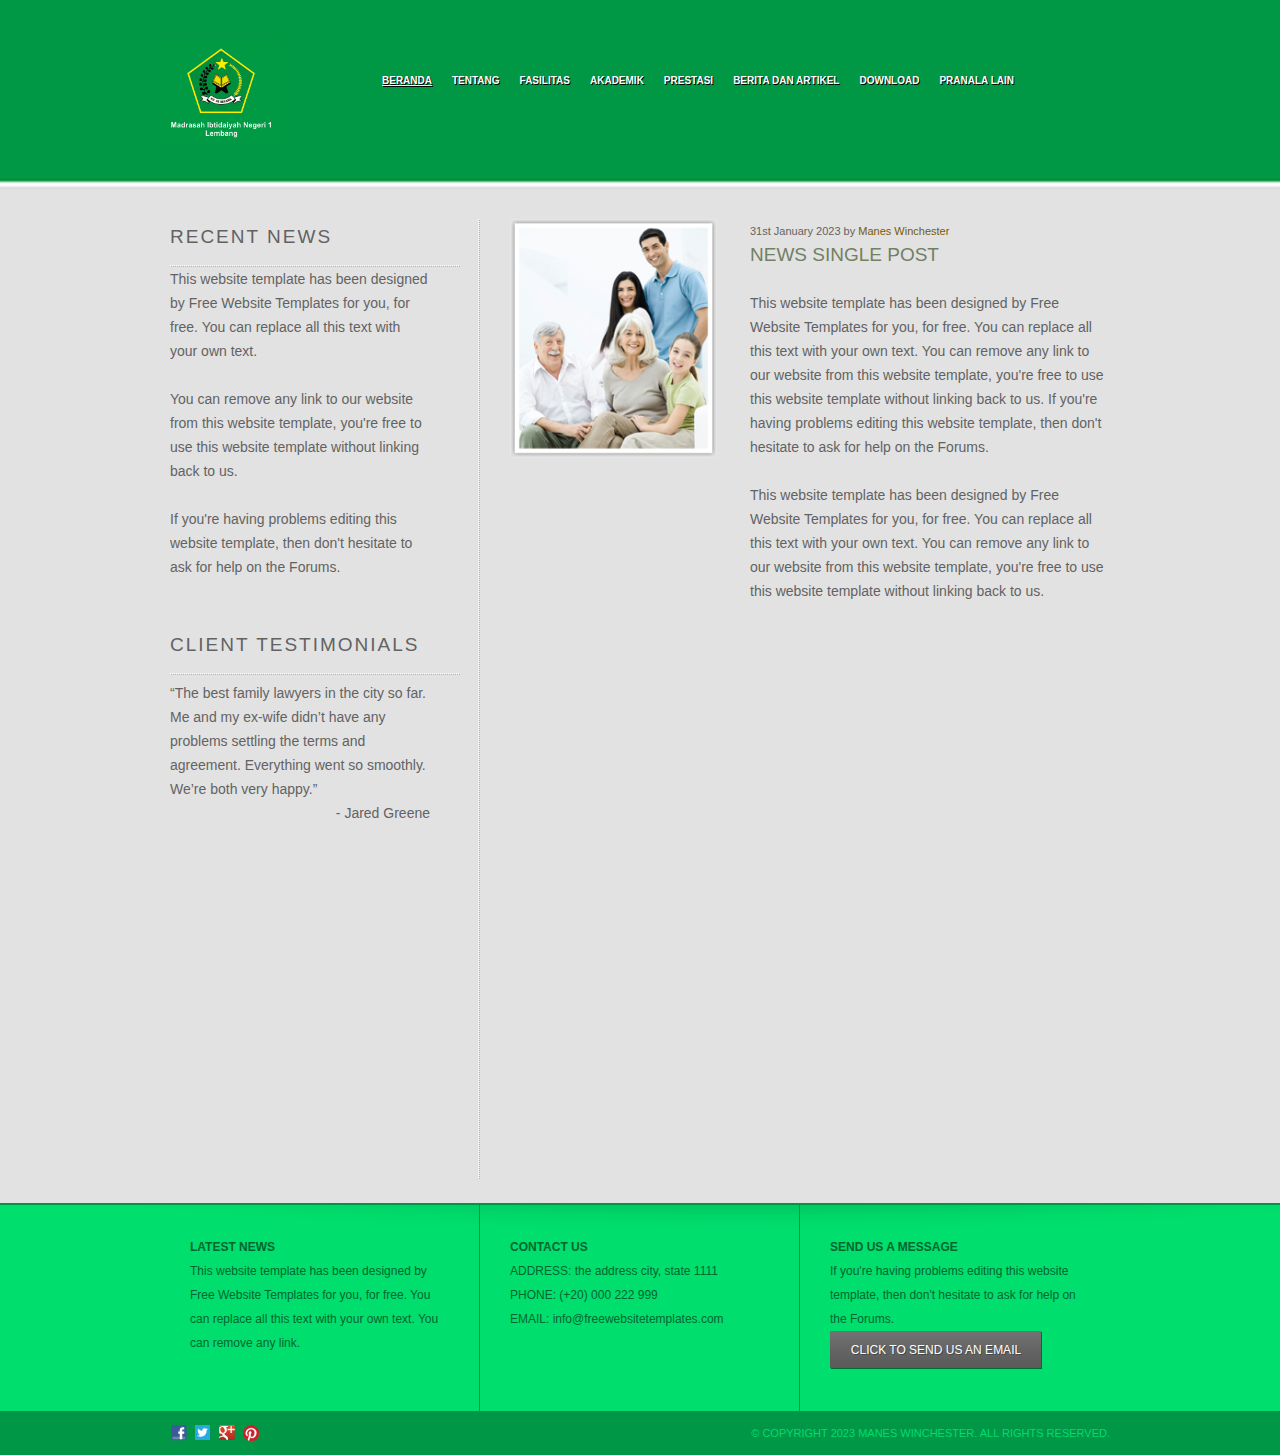
<file: web3/singlepost.html>
<!DOCTYPE HTML>
<!-- Website template by freewebsitetemplates.com -->
<html>
<head>
	<meta charset="UTF-8">
	<title>News - Law Firm</title>
	<link rel="stylesheet" href="css/style.css" type="text/css">
</head>
<body>
	<div id="header">
		<div class="clearfix">
			<div class="logo">
				<a href="index.html"><img src="images/logo.png" alt="LOGO" height="60%" width="60%"></a>
			</div>
			<ul class="navigation">
				<li class="active">
					<a href="index.html">Beranda</a>
				</li>
				<li>
					<a href="about.html">Tentang</a>
				</li>
				<li>
					<a href="practices.html">Fasilitas</a>
				</li>
				<li>
					<a href="lawyers.html">Akademik</a>
				</li>
				<li>
					<a href="contact.html">Prestasi</a>
				</li>
				<li>
					<a href="contact.html">Berita dan artikel</a>
				</li>
				<li>
					<a href="contact.html">Download</a>
				</li>
				<li>
					<a href="contact.html">Pranala Lain</a>
				</li>
			</ul>
		</div>
	</div>
	<div id="contents">
		<div class="clearfix">
			<div class="sidebar">
				<div>
					<h2>Recent News</h2>
					<p>
						This website template has been designed by Free Website Templates for you, for free. You can replace all this text with your own text.
					</p>
					<p>
						You can remove any link to our website from this website template, you're free to use this website template without linking back to us.
					</p>
					<p>
						If you're having problems editing this website template, then don't hesitate to ask for help on the Forums.
					</p>
				</div>
				<div>
					<h2>Client Testimonials</h2>
					<p>
						&ldquo;The best family lawyers in the city so far. Me and my ex-wife didn’t have any<br> problems settling the terms and agreement. Everything went so smoothly. We’re both very happy.&rdquo; <span>- Jared Greene</span>
					</p>
				</div>
			</div>
			<div class="main">
				<div class="images">
					<img src="images/family.png" alt="Img" height="237" width="205">
				</div>
				<div class="details">
					<p class="info">
						31st January 2023 by <span class="author">Manes Winchester</span>
					</p>
					<h2>News Single Post</h2>
					<p>
						This website template has been designed by Free Website Templates for you, for free. You can replace all this text with your own text. You can remove any link to our website from this website template, you're free to use this website template without linking back to us. If you're having problems editing this website template, then don't hesitate to ask for help on the Forums.
					</p>
					<p>
						This website template has been designed by Free Website Templates for you, for free. You can replace all this text with your own text. You can remove any link to our website from this website template, you're free to use this website template without linking back to us.
					</p>
				</div>
			</div>
		</div>
	</div>
	<div id="footer">
		<div class="clearfix">
			<div class="section">
				<h4>Latest News</h4>
				<p>
					This website template has been designed by Free Website Templates for you, for free. You can replace all this text with your own text. You can remove any link.
				</p>
			</div>
			<div class="section contact">
				<h4>Contact Us</h4>
				<p>
					<span>Address:</span> the address city, state 1111
				</p>
				<p>
					<span>Phone:</span> (+20) 000 222 999
				</p>
				<p>
					<span>Email:</span> info@freewebsitetemplates.com
				</p>
			</div>
			<div class="section">
				<h4>SEND US A MESSAGE</h4>
				<p>
					If you're having problems editing this website template, then don't hesitate to ask for help on the Forums.
				</p>
				<a href="http://www.freewebsitetemplates.com/misc/contact/" class="subscribe">Click to send us an email</a>
			</div>
		</div>
		<div id="footnote">
			<div class="clearfix">
				<div class="connect">
					<a href="http://freewebsitetemplates.com/go/facebook/" class="facebook"></a><a href="http://freewebsitetemplates.com/go/twitter/" class="twitter"></a><a href="http://freewebsitetemplates.com/go/googleplus/" class="googleplus"></a><a href="http://pinterest.com/fwtemplates/" class="pinterest"></a>
				</div>
				<p>
					© Copyright 2023 Manes Winchester. All Rights Reserved.
				</p>
			</div>
		</div>
	</div>
</body>
</html>
</file>
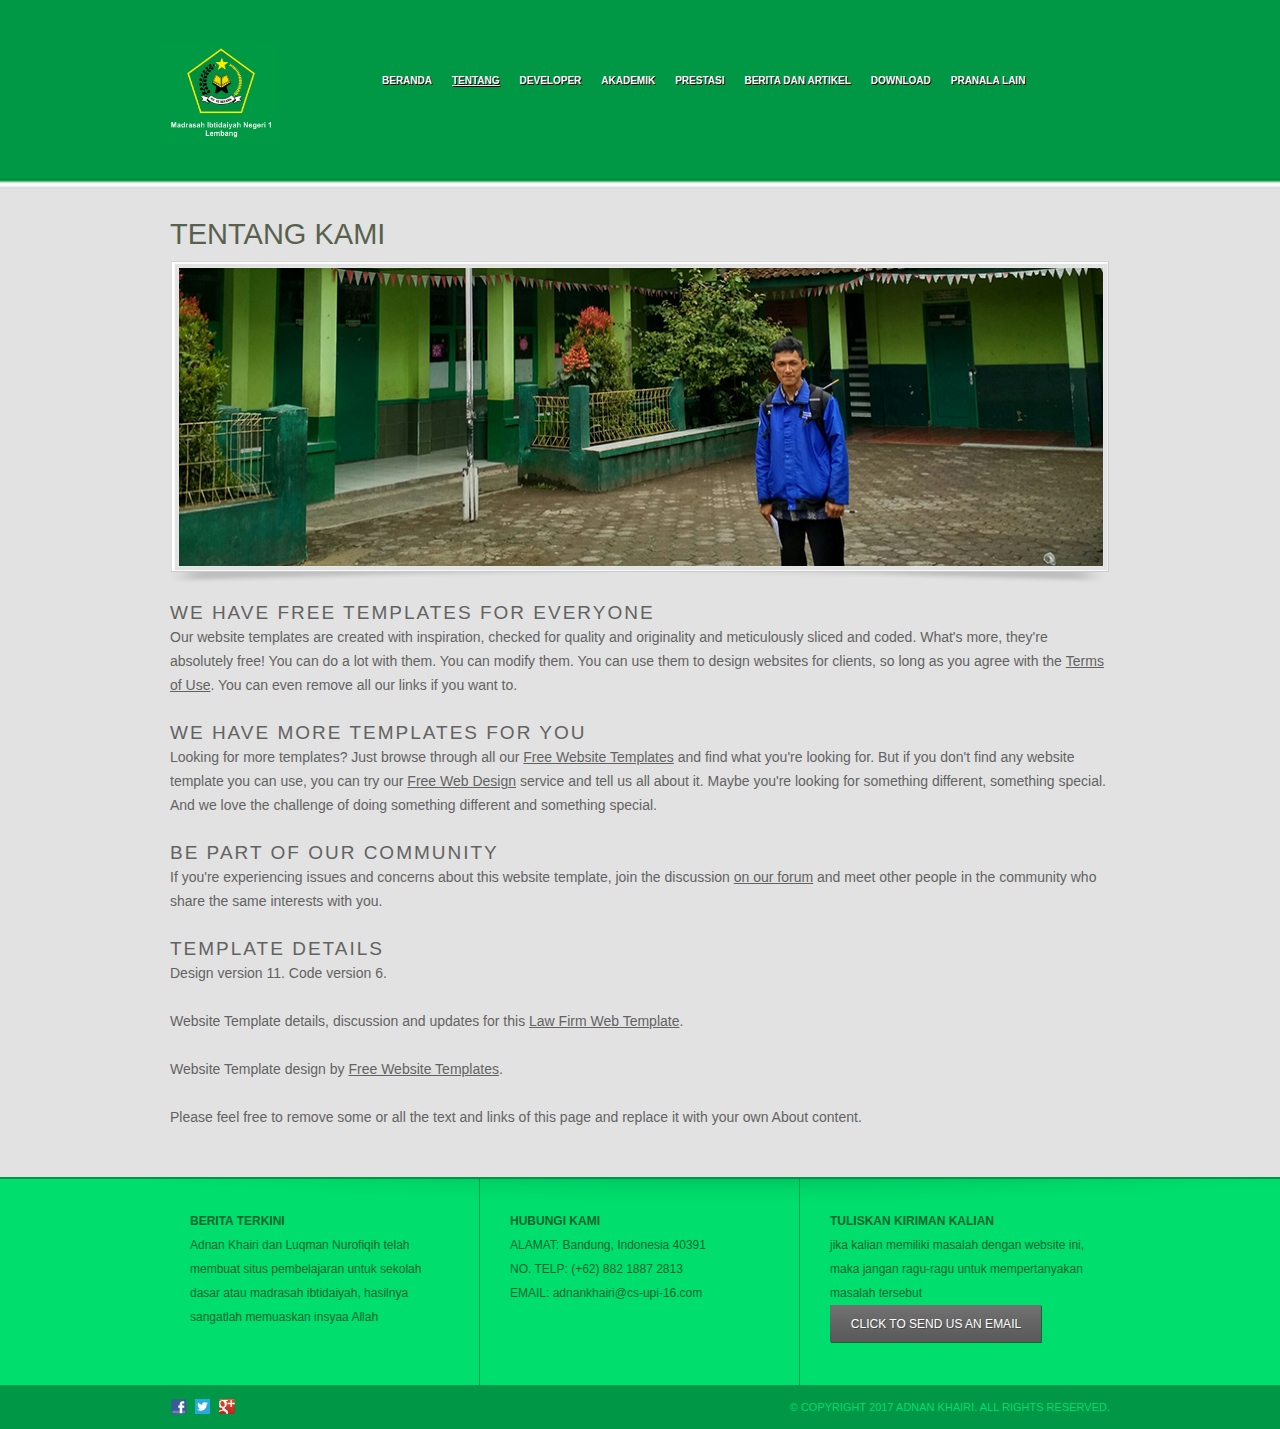
<file: web3/tentang.html>
<!DOCTYPE HTML>
<!-- Website template by freewebsitetemplates.com -->
<html>
<head>
	<meta charset="UTF-8">
	<title>Tentang Kami - MIN 1 Lembang</title>
	<link rel="stylesheet" href="css/style.css" type="text/css">
</head>
<body>
	<div id="header">
		<div class="clearfix">
			<div class="logo">
				<a href="index.html"><img src="images/logo.png" alt="LOGO" height="60%" width="60%"></a>
			</div>
			<ul class="navigation">
				<li>
					<a href="index.html">Beranda</a>
				</li>
				<li class="active">
					<a href="tentang.html">Tentang</a>
				</li>
				<li>
					<a href="developers.html">Developer</a>
				</li>
				<li>
					<a href="akademik.html">Akademik</a>
					<div>
						<a href="akademik.html">Khusus Murid</a>
						<a href="akademik.html">Khusus Guru</a>
					</div>
				</li>
				<li>
					<a href="prestasi.html">Prestasi</a>
				</li>
				<li>
					<a href="berita.html">Berita dan artikel</a>
				</li>
				<li>
					<a href="download.html">Download</a>
				</li>
				<li>
					<a href="pranala_lain.html">Pranala Lain</a>
				</li>
			</ul>
		</div>
	</div>
	<div id="contents">
		<div class="clearfix">
			<h1>Tentang Kami</h1>
			<div class="frame2">
				<div class="box">
					<img src="images/tentangkami.jpg" alt="Img" height="298" width="924">
				</div>
			</div>
			
			<h2>We Have Free Templates for Everyone</h2>
			<p>
				Our website templates are created with inspiration, checked for quality and originality and meticulously sliced and coded. What's more, they're absolutely free! You can do a lot with them. You can modify them. You can use them to design websites for clients, so long as you agree with the <a href="http://www.freewebsitetemplates.com/about/terms/">Terms of Use</a>. You can even remove all our links if you want to.
			</p>
			<h2>We Have More Templates for You</h2>
			<p>
				Looking for more templates? Just browse through all our <a href="http://www.freewebsitetemplates.com/">Free Website Templates</a> and find what you're looking for. But if you don't find any website template you can use, you can try our <a href="http://www.freewebsitetemplates.com/freewebdesign/">Free Web Design</a> service and tell us all about it. Maybe you're looking for something different, something special. And we love the challenge of doing something different and something special.
			</p>
			<h2>Be Part of Our Community</h2>
			<p>
				If you're experiencing issues and concerns about this website template, join the discussion <a href="http://www.freewebsitetemplates.com/forums/">on our forum</a> and meet other people in the community who share the same interests with you.
			</p>
			<h2>Template details</h2>
			<p>
				Design version 11. Code version 6.
			</p>
			<p>
				Website Template details, discussion and updates for this <a href="http://www.freewebsitetemplates.com/discuss/lawfirm/">Law Firm Web Template</a>.
			</p>
			<p>
				Website Template design by <a href="http://www.freewebsitetemplates.com/">Free Website Templates</a>.
			</p>
			<p>
				Please feel free to remove some or all the text and links of this page and replace it with your own About content.
			</p>
		</div>
	</div>
	<div id="footer">
		<div class="clearfix">
			<div class="section">
				<h4>Berita Terkini</h4>
				<p>
					Adnan Khairi dan Luqman Nurofiqih telah membuat situs pembelajaran untuk sekolah dasar atau madrasah ibtidaiyah, hasilnya sangatlah memuaskan insyaa Allah
				<p>
			</div>
			<div class="section contact">
				<h4>Hubungi Kami</h4>
				<p>
					<span>Alamat:</span> Bandung, Indonesia 40391
				</p>
				<p>
					<span>No. Telp:</span> (+62) 882 1887 2813
				</p>
				<p>
					<span>Email:</span> adnankhairi@cs-upi-16.com
				</p>
			</div>
			<div class="section">
				<h4>TULISKAN KIRIMAN KALIAN</h4>
				<p>
					jika kalian memiliki masalah dengan website ini, maka jangan ragu-ragu untuk mempertanyakan masalah tersebut
				</p>
				<a href="mailto:adnankhairi@cs-upi-16.com" class="subscribe">Click to send us an email</a>	
			</div>
		</div>
		<div id="footnote">
			<div class="clearfix">
				<div class="connect">
					<a href="http://www.facebook.com/adnankhairi" class="facebook"></a><a href="http://www.twitter.com/fort_exe" class="twitter"></a><a href="https://plus.google.com/u/0/113254472566105253713/" class="googleplus"></a></a>
				</div>
				<p>
					© Copyright 2017 Adnan Khairi. All Rights Reserved.
				</p>
			</div>
		</div>
	</div>
</body>
</html>
</file>
<file: web3/css/style.css>
/* Website template by freewebsitetemplates.com */
body {
	background-color: #e2e2e2;
	min-width: 960px;
	margin: 0;
	font-family: sans-serif;

}
img {
	display: block;
	border: 0;
}

a{
	font-weight: 300;
	color: black;
}
/* Shrink */
.hvr-shrink {
  display: inline-block;
  vertical-align: middle;
  -webkit-transform: perspective(1px) translateZ(0);
  transform: perspective(1px) translateZ(0);
  box-shadow: 0 0 1px transparent;
  -webkit-transition-duration: 0.3s;
  transition-duration: 0.3s;
  -webkit-transition-property: transform;
  transition-property: transform;
}
.hvr-shrink:hover, .hvr-shrink:focus, .hvr-shrink:active {
  -webkit-transform: scale(0.9);
  transform: scale(0.9);
}

/** box-shadow **/
.box {
	background-color: #e7e7e7; /* Needed for IE */
	display: inline-block;
	-moz-box-shadow: 0 0 1px 3px rgba(207, 207, 207, 0.6);
	-webkit-box-shadow: 0 0 1px 3px rgba(207, 207, 207, 0.6);
	box-shadow: 0 0 1px 3px rgba(207, 207, 207, 0.6);
	/* For IE 5.5 - 7 */
	filter: progid:DXImageTransform.Microsoft.Blur(PixelRadius=3, MakeShdow=true, ShadowOpacity=0.80);
	/* For IE 8 */
	-ms-filter:"progid:DXImageTransform.Microsoft.Blur(PixelRadius=3,MakeShadow=true,ShadowOpacity=0.30)";
	zoom: 1;
}
.box > img {
	display: block;
	position: relative; /* This protects the inner element from being blurred */
}
.clearfix {
	width: 960px;
	margin: 0 auto;
}
.clearfix:after {
	clear:both;
	content:"";
	display:block;
	line-height:0;
	height:1%;
	visibility:hidden;
}
/*------------ Sprites ------------*/
.more, .subscribe, input[type='submit'] {
	background: url(../images/interface.png) no-repeat;
}
.phone, .mail, .home, .fax, #footnote .connect a {
	background: url(../images/icons.png) no-repeat;
}
.frame1, .frame2, .frame3, .frame4, .frame5, .news > li {
	background: url(../images/frames.png) no-repeat;
}
.more, .subscribe, input[type='submit'] {
	background-position: -107px 0;
	color: #fff;
	display: inline-block;
	font: 12px/28px Arial, Helvetica, sans-serif;
	height: 28px;
	width: 97px;
	text-align: center;
	text-decoration: none;
	text-shadow: 1px 1px rgba(0, 0, 0, 0.3);
	text-transform: uppercase;
}
.more:hover {
	background-position: 0 0;
}
.subscribe, input[type='submit'] {
	background-position: -222px -38px;
	height: 38px;
	line-height: 38px;
	width: 212px;
}
.subscribe:hover, input[type='submit']:hover {
	background-position: 0 -38px;
}
.home, .phone, .mail, .fax {
	background-position: 0 1px;
	padding-left: 24px;
}
.phone {
	background-position: 0 -26px;
}
.fax {
	background-position: 0 -54px;
}
.mail {
	background-position: 0 -82px;
}
.frame1 {
	background-position: -117px 0;
	height: 150px;
	width: 203px;
	margin: 0 auto 6px;
	padding: 8px 7px 0;
	text-align: center;
}
.frame2 {
	background-position: 0 -517px;
	height: 316px;
	width: 924px;
	margin: 0 auto 18px;
	padding: 6px 7px 0;
	text-align: center;
}
.frame3 {
	background-position: -344px 0;
	height: 221px;
	width: 586px;
	margin: 0 auto 6px;
	padding: 7px 7px 0;
	text-align: center;
}
.frame4 {
	background-position: 0 0;
	height: 108px;
	width: 93px;
	padding: 7px 7px 0;
	text-align: center;
}
.frame5 {
	background-position: -610px -238px;
	height: 220px;
	width: 268px;
	padding: 7px 6px 0;
	text-align: center;
}
/*------------ HEADER ------------*/
#header {
	background: #ffffff url(../images/bg-header.jpg) repeat-x left bottom;
	padding: 40px 0 46px;
}
/** logo **/
.logo {
	float: left;
	display: inline-block;
}
/** navigation **/
.navigation {
	float: left;
	list-style: none;
	margin: 30px 0 0;
	padding: 0;
}
.navigation li {
	float: left;
	margin-left: 20px;
	position: relative;
}
.navigation li > a {
	color: #fff;
	font: bold 10px arial, "arial", sans-serif;
	text-decoration: none;
	text-shadow: 1px 1px #000;
	text-transform: uppercase;
	text-decoration: none;
}
.navigation li.active > a, .navigation li > a:hover {
	color: #fff;
	text-decoration: underline;
}
.navigation li > div {
	background-color: #009746;
	display: none;
	width: 200px;
	position: absolute;
	left: 0px;
	top: 17px;
}
.navigation li:hover > div {
	display: block;
}
.navigation li > div a {
	color: #dddddd;
	font: bold 10px/24px "arial", helvetica, sans-serif;
	display: block;
	text-align: left;
	text-decoration: none;
	text-shadow: none;
	text-decoration: underline;
}
.navigation li > div a:hover {
	color: #fff;
	text-decoration: underline;
}
/*------------ CONTENTS ------------*/
#contents {
	padding-bottom: 24px;
}
#contents > div.clearfix:first-child {
	width: 940px;
	padding: 30px 10px 0;
}
#contents img {
	border: 1px solid rgba(231, 231, 231, 0.8);
}
h1 {
	color: #57614e;
	font: 29px/30px "arial", helvetica, sans-serif;
	margin: 0 0 12px;
	text-transform: uppercase;
}
h2 {
	color: #626262;
	font: 19px/24px "arial", helvetica, sans-serif;
	letter-spacing: 2px;
	margin: 0;
	text-transform: uppercase;
}
p {
	color: #626262;
	font: 14px/24px arial, helvetica, sans-serif;
	margin: 0 0 24px;
}
p a {
	color: #626262;
}
p a:hover {
	color: #333333;
}
/** Adbox **/
#adbox {
	background: url(../images/bg-adbox.png) no-repeat center bottom;
	border-bottom: 1px solid #fff;
	padding-top: 15px;
}
#adbox > div {
	background-color: #e9e9e9;
	width: 958px;
	border: 1px solid #fff;
	margin: 0 auto;
	position: relative;
}
#adbox > div img {
	float: right;
}
#adbox .detail {
	font-family: helvetica, "arial", sans-serif;
	height: 185px;
	line-height: 48px;
	width: 308px;
	text-align: center;
	position: absolute;
	left: 54px;
	top: 90px;
}
#adbox .detail h1 {
	color: #4e5944;
	font-size: 30px;
	font-weight: normal;
	line-height: 48px;
	margin: 0;
	text-transform: none;
}
#adbox .detail p {
	color: #4e5944;
	font: 25px/48px "arial", helvetica, sans-serif;
	margin: 0;
}
.highlight {
	background: #eee url(../images/bg-highlight.jpg) repeat-x left bottom;
	border-bottom: 1px solid #fff;
}
.highlight .clearfix {
	width: 940px;
}
.highlight h1 {
	font-size: 32px;
	line-height: 36px;
	padding: 12px 0 12px;
	text-transform: none;
}
.highlight h2 {
	color: #57614e;
	margin-bottom: 24px;
}
.testimonial, .main, .sidebar > div h2, .sidebar ul li, .main > .section {
	background-image: url(../images/border.png);
	background-position: left top;
	background-repeat: repeat-y;
}
.testimonial {
	float: right;
	width: 260px;
	margin-left: 20px;
	padding: 24px 20px;
}
.testimonial > span {
	color: #626262;
	display: block;
	font: 14px/24px Arial, Helvetica, sans-serif;
	text-align: right;
}
.featured {
	padding: 30px 0;
}
.featured > h2 {
	color: #728063;
	width: 940px;
	margin: 0 auto 24px;
	padding: 0 10px;
}
.featured ul {
	list-style: none;
	padding: 0;
}
.featured li {
	float: left;
	width: 220px;
	margin: 0 10px;
}
.featured li p {
	padding-left: 4px;
}
.featured li p b {
	display: block;
	text-transform: uppercase;
}
.featured li .more {
	margin-left: 4px;
}
.main {
	float: left;
	min-height: 960px;
	width: 600px;
	padding: 0 0 0 32px;
}
.main h1 {
	margin-bottom: 18px;
}
.main h2 {
	margin-bottom: 12px;
}
.main h1 + h2 {
	margin: 0;
}
.main h1 + div.frame3 {
	margin-top: 36px;
}
.main > .section {
	background-position: left bottom;
	background-repeat: repeat-x;
	width: 600px;
	margin-bottom: 16px;
	margin-left: -28px;
	padding-left: 30px;
}
.main > .last-child, .sidebar ul li.last-child {
	background: none;
}
.main > .section ul {
	list-style: none;
	margin: 0;
	padding: 0;
}
.main > .section ul li {
	display: inline-block;
	margin: 0 0 24px;
}
.main > .section ul li .frame4 {
	float: left;
	margin-bottom: 1px;
	margin-right: 20px;
}
.main > .section ul li p {
	margin: 6px 0 0;
}
.main > .section ul li p b {
	display: block;
	text-transform: uppercase;
}
.practices {
	list-style: none;
	display: inline-block;
	width: 640px;
	margin: 0 0 0 -20px;
	padding: 0;
}
.practices li {
	float: left;
	margin: 0 20px 36px;
	position: relative;
}
.practices li a {
	text-decoration: none;
}
.practices li a span {
	background-color: #696969;
	color: #e2e2e2;
	display: block;
	font: 19px/46px "arial", helvetica, sans-serif;
	height: 46px;
	width: 265px;
	text-transform: uppercase;
	position: absolute;
	bottom: 21px;
	left: 8px;
	*left: 6px;
}
.practices li a:hover span {
	background-color: #393939;
}
.sidebar {
	float: left;
	width: 290px;
	padding-right: 18px;
}
.sidebar > div {
	margin: 0 0 30px;
}
.sidebar > div h2 {
	background-position: left bottom;
	background-repeat: repeat-x;
	margin: 0 0 6px;
	padding-bottom: 18px;
}
.sidebar > div:first-child h2 {
	margin-bottom: 0;
	margin-top: 6px;
}
.sidebar > div p {
	margin: 0;
	padding-bottom: 24px;
	padding-right: 30px;
}
.sidebar > div p span {
	display: block;
	text-align: right;
}
.sidebar ul {
	list-style: none;
	margin: 0;
	padding: 0;
}
.sidebar ul li {
	background-position: left bottom;
	background-repeat: repeat-x;
	display: inline-block;
	min-height: 36px;
	width: 280px;
	padding: 6px 0 10px 10px;
}
.sidebar ul li > a span.box {
	float: left;
	margin-right: 20px;
}
.sidebar ul li a {
	color: #755c02;
	font: 13px/24px Arial, Helvetica, sans-serif;
	text-decoration: none;
}
.sidebar ul li a:hover {
	color: #728063;
}
.sidebar ul li img.box {
	float: left;
	margin: 4px 20px 12px 0;
}
.sidebar .contact li {
	background: none;
	padding-left: 0;
}
.sidebar .contact li p {
	padding: 0  0 0 30px;
}
.sidebar .contact li p span.home {
	float: left;
	display: inline-block;
	height: 18px;
	width: 18px;
	margin-left: -30px;
	padding: 0;
}
.sidebar .contact li p em {
	display: block;
	font-size: 19px;
	font-style: normal;
}
.news {
	list-style: none;
	margin: 0;
	padding: 0;
}
.news > li {
	background-position: 0 -238px;
	display: inline-block;
	height: 269px;
	width: 578px;
	margin-bottom: 12px;
	padding: 6px 22px 0 6px;
}
.news > li .box {
	float: left;
	margin-right: 20px;
}
.news > li p.info, .details p.info {
	font-size: 11px;
	margin: 0;
	padding-top: 24px;
}
.author {
	color: #755c02;
}
.news > li h2, .details h2 {
	color: #728063;
	letter-spacing: 0;
	margin-bottom: 24px;
}
.news > li .more {
	float: right;
}
.images {
	float: left;
	width: 210px;
	margin-right: 20px;
	padding-right: 10px;
}
#contents .images img.box {
	border: 5px solid #fff;
}
.details {
	float: left;
	width: 360px;
}
.details p.info {
	padding-top: 0;
}
.message label {
	color: #626262;
	display: block;
	font: 13px/24px Arial, Helvetica, sans-serif;
}
.message input[type='text'] {
	height: 24px;
	width: 590px;
	margin: 0 0 18px;
	padding: 0 4px;
}
.message textarea {
	height: 110px;
	width: 590px;
	margin: 0 0 18px;
	padding: 0 4px;
	overflow: auto;
	resize: none;
}
.message input[type='submit'] {
	cursor: pointer;
	border: none;
}
/*------------ FOOTER ------------*/
#footer {
	background: #00DE6D url(../images/bg-footer.png) repeat-x left top;
	border-top: 2px solid #009647;
}
#footer .section {
	float: left;
	min-height: 146px;
	width: 259px;
	border-left: 1px solid #009647;
	padding: 30px;
}
#footer .section h4 {
	color: #00662F;
	font: bold 12px/24px Arial, Helvetica, sans-serif;
	margin: 0;
	text-transform: uppercase;
}
#footer .section p {
	font-size: 12px;
	color: #00662F;
	margin: 0;
}
#footer .section:first-child {
	border: 0;
}
#footer .contact p span {
	text-transform: uppercase;
}
#footnote {
	background: url(../images/bg-footnote.jpg) repeat-x left top;
	border-top: 1px solid #009647;
	padding: 6px 0 3px;
}
#footnote p {
	color: #00DD6F;
	font: 11px/30px Arial, Helvetica, sans-serif;
	margin: 0;
	padding-right: 10px;
	text-align: right;
	text-transform: uppercase;
}
#footnote .connect {
	float: left;
	display: inline-block;
	margin: 0 10px;
	padding: 6px 0;
}
#footnote .connect a {
	display: inline-block;
	height: 18px;
	width: 18px;
	margin-right: 6px;
}
#footnote .connect a.facebook {
	background-position: 0 -112px;
}
#footnote .connect a.twitter {
	background-position: 0 -140px;
}
#footnote .connect a.googleplus {
	background-position: 0 -168px;
}
#footnote .connect a.pinterest {
	background-position: 0 -196px;
}
</file>
